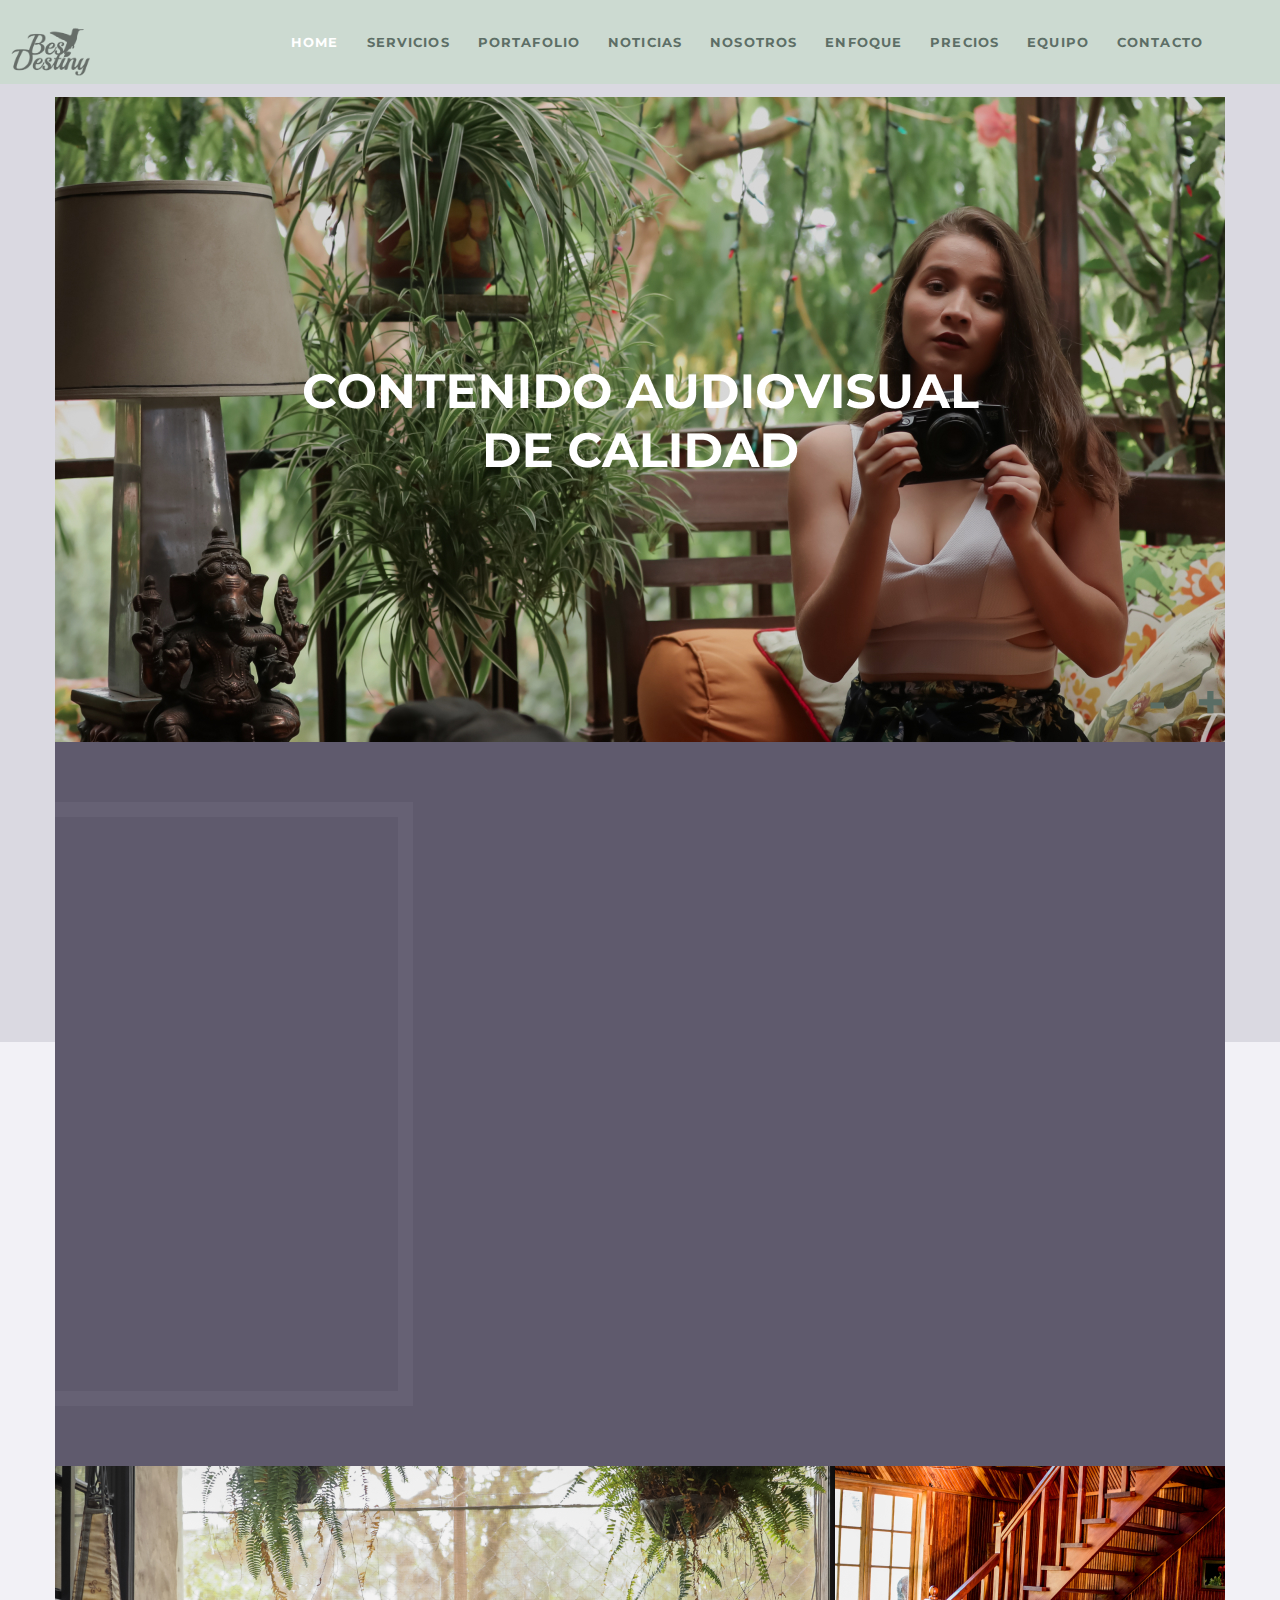
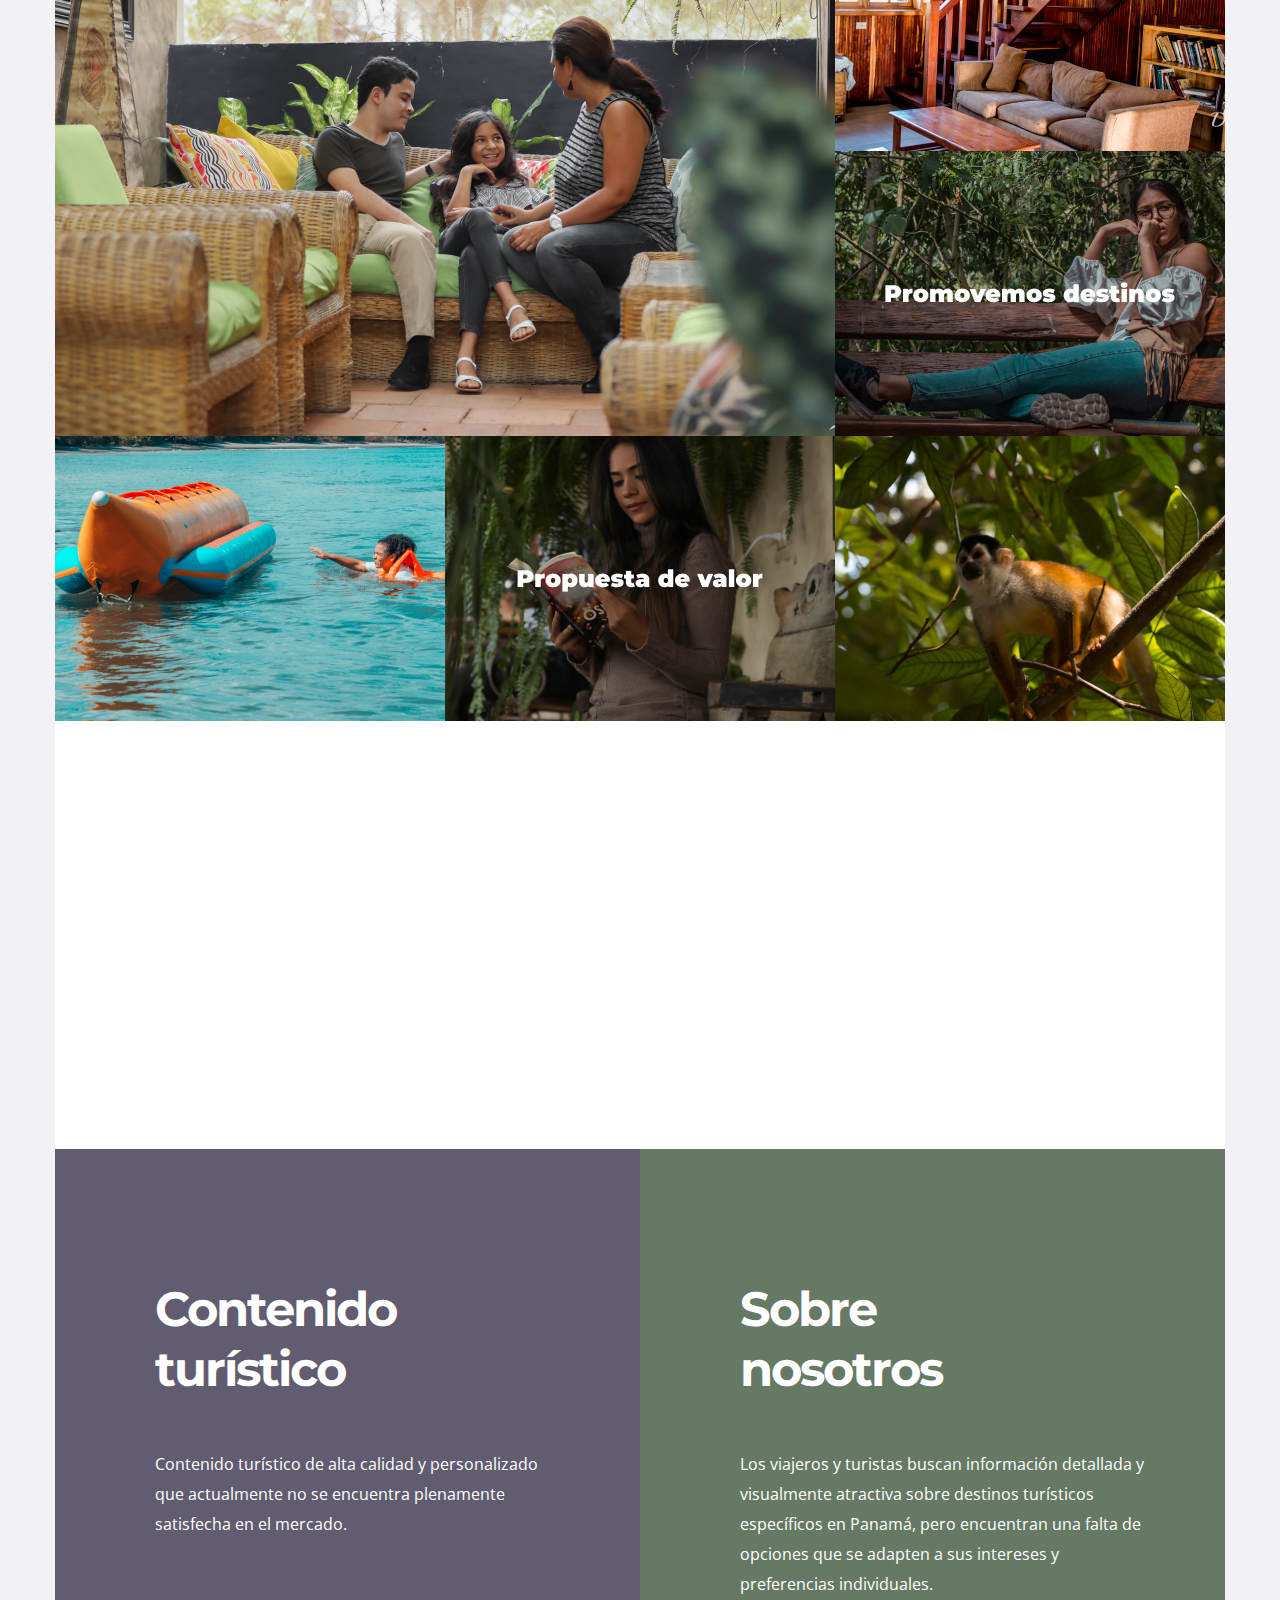
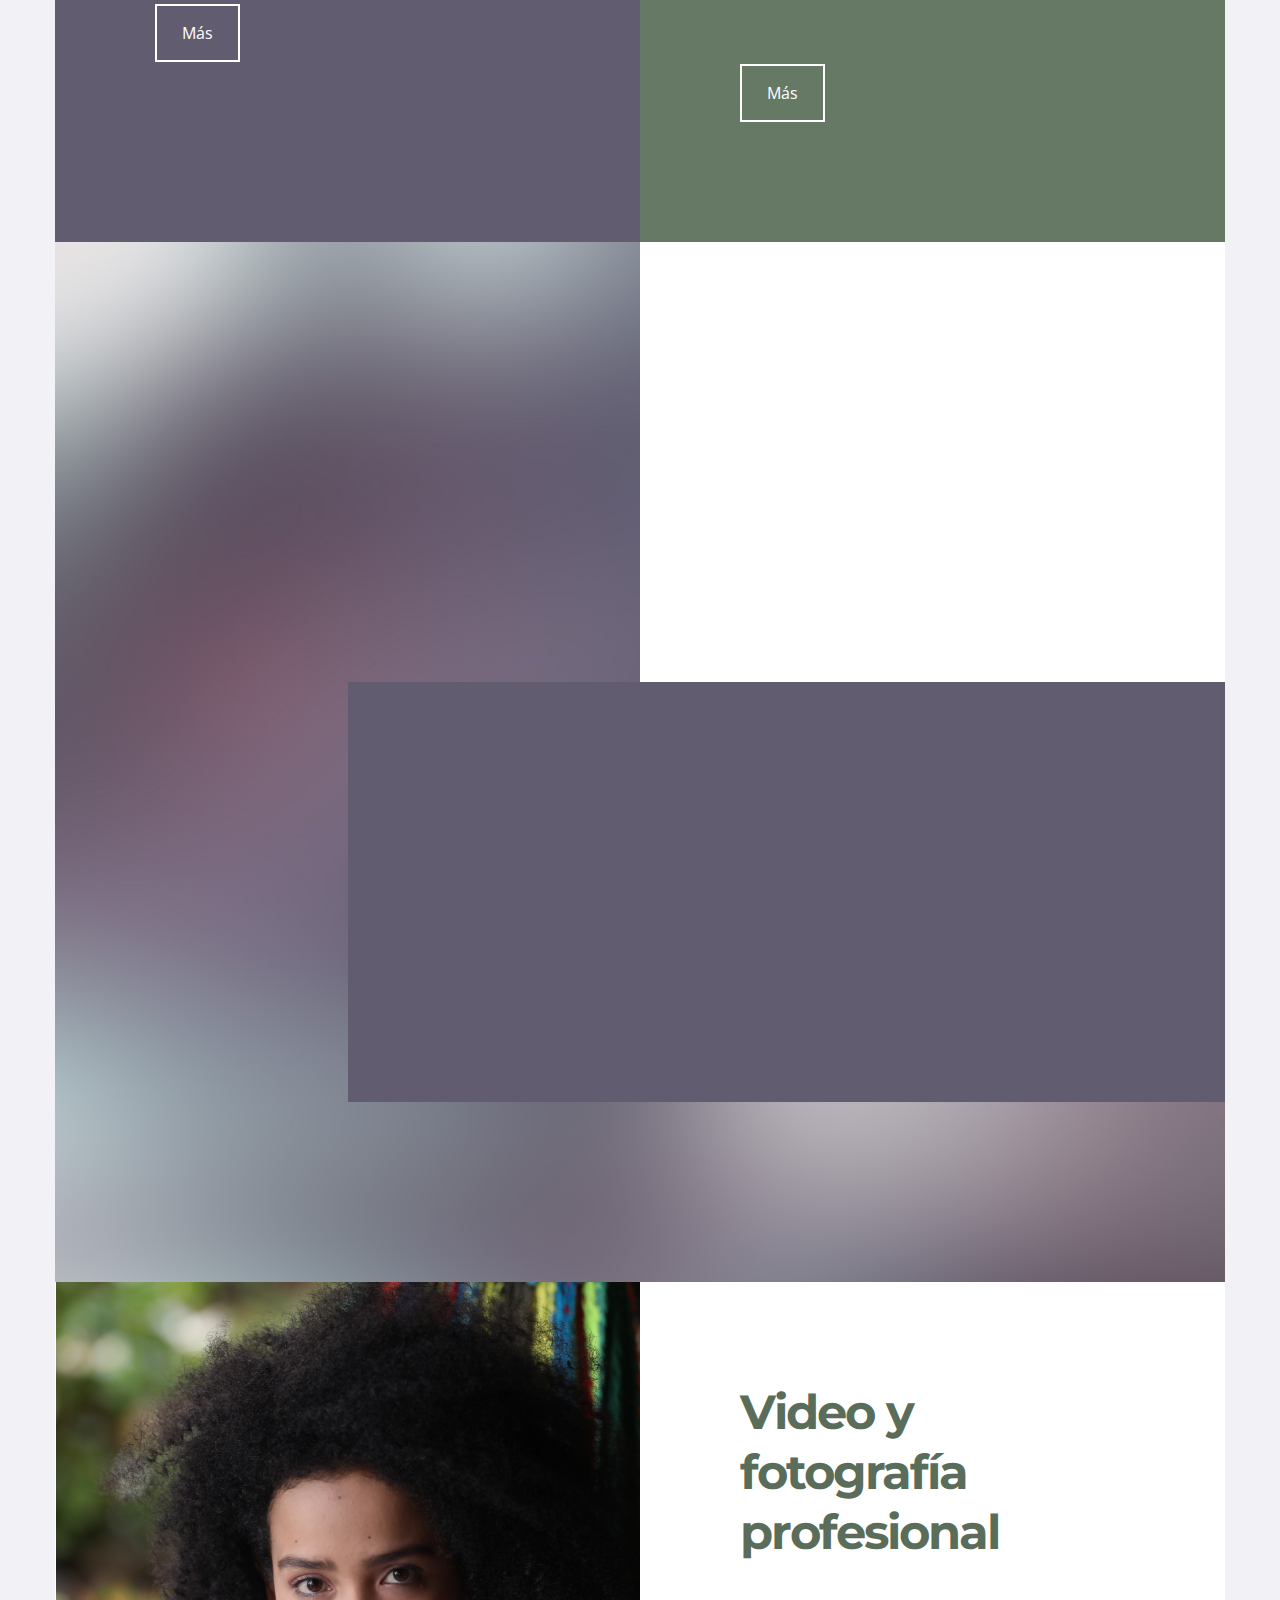
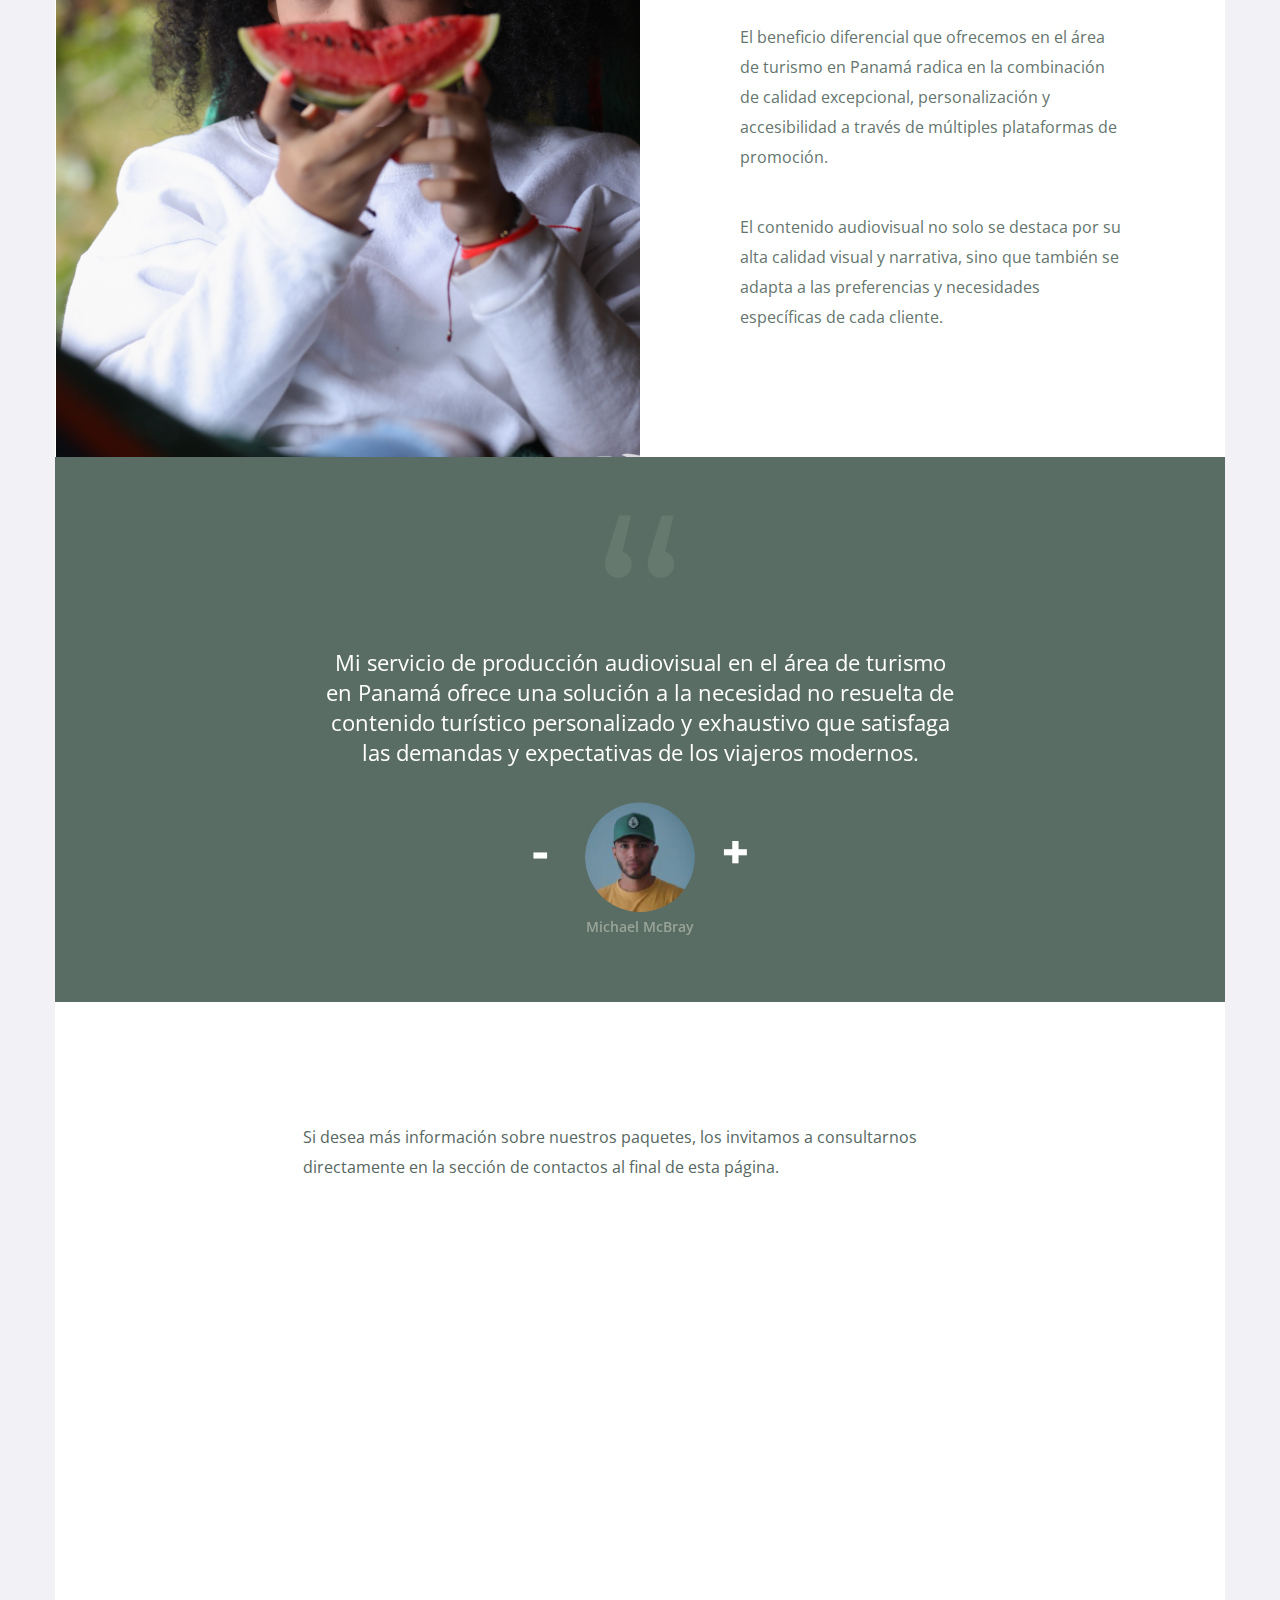
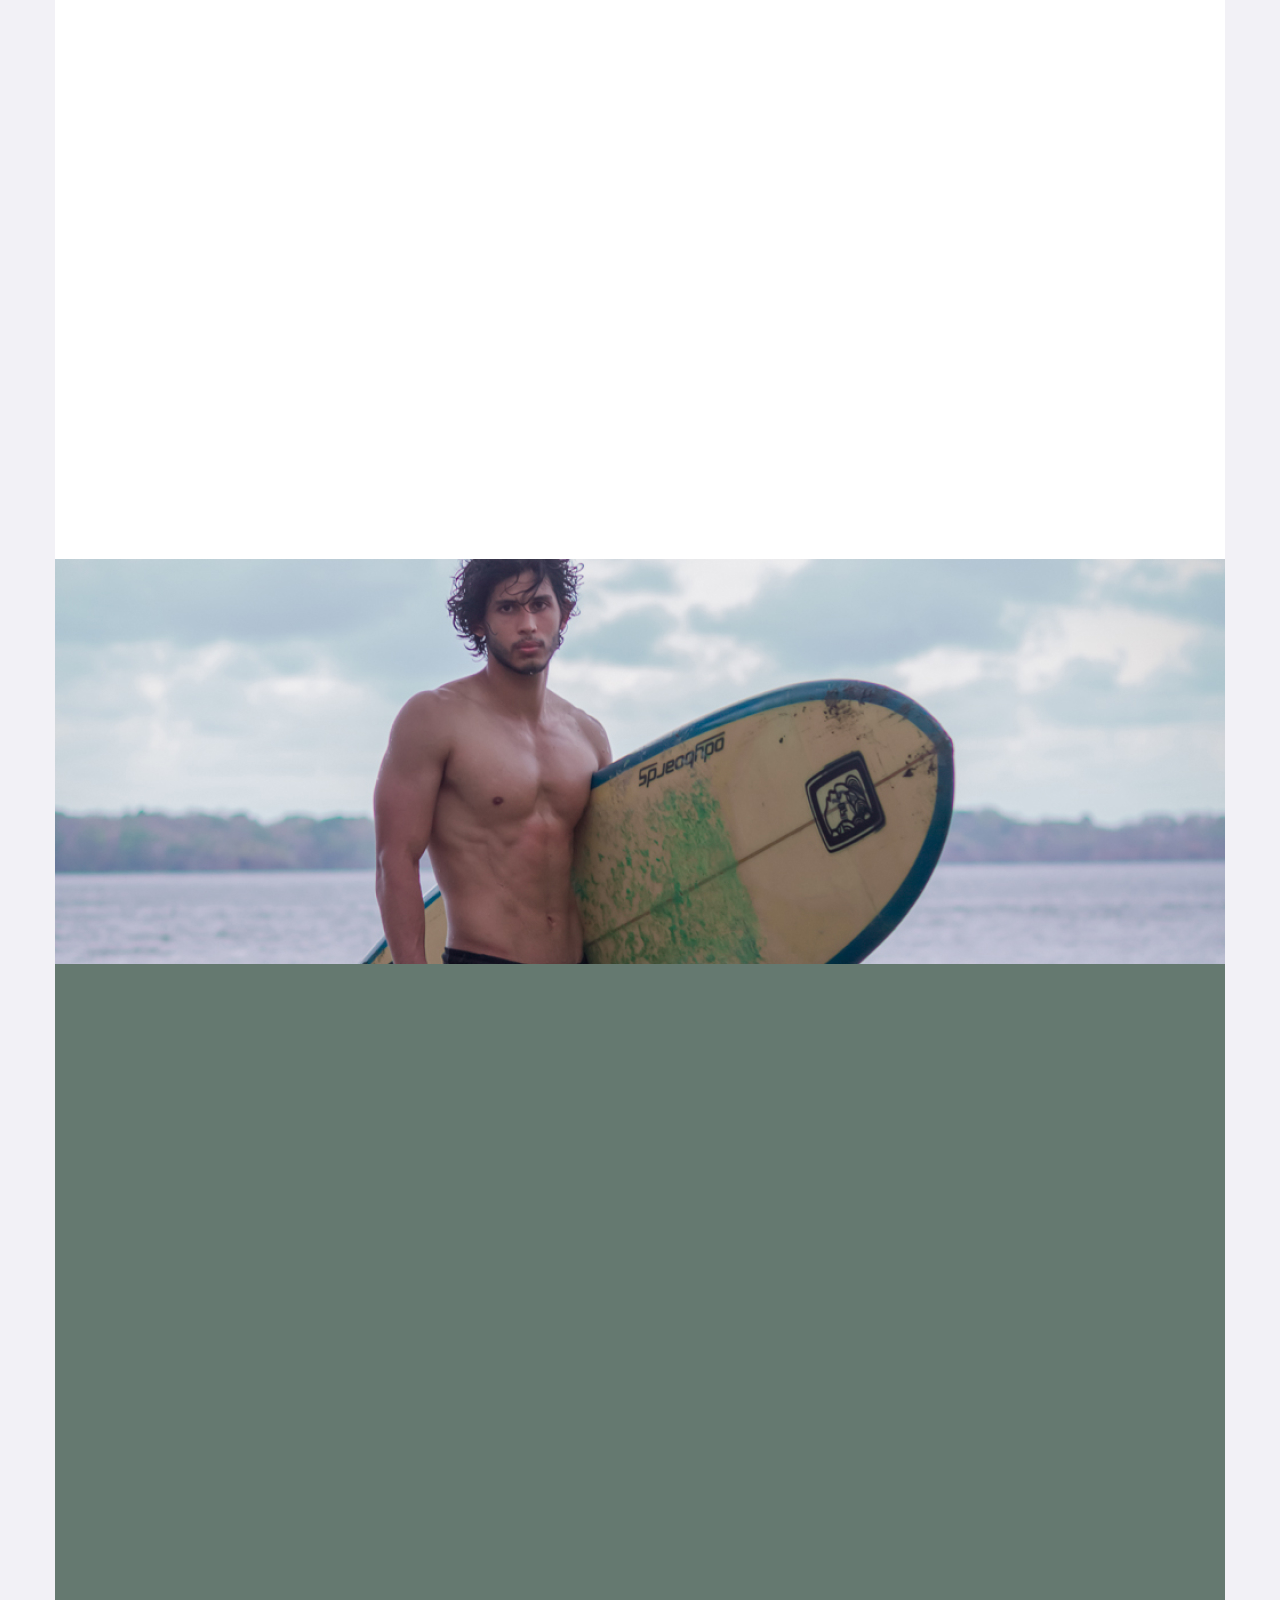
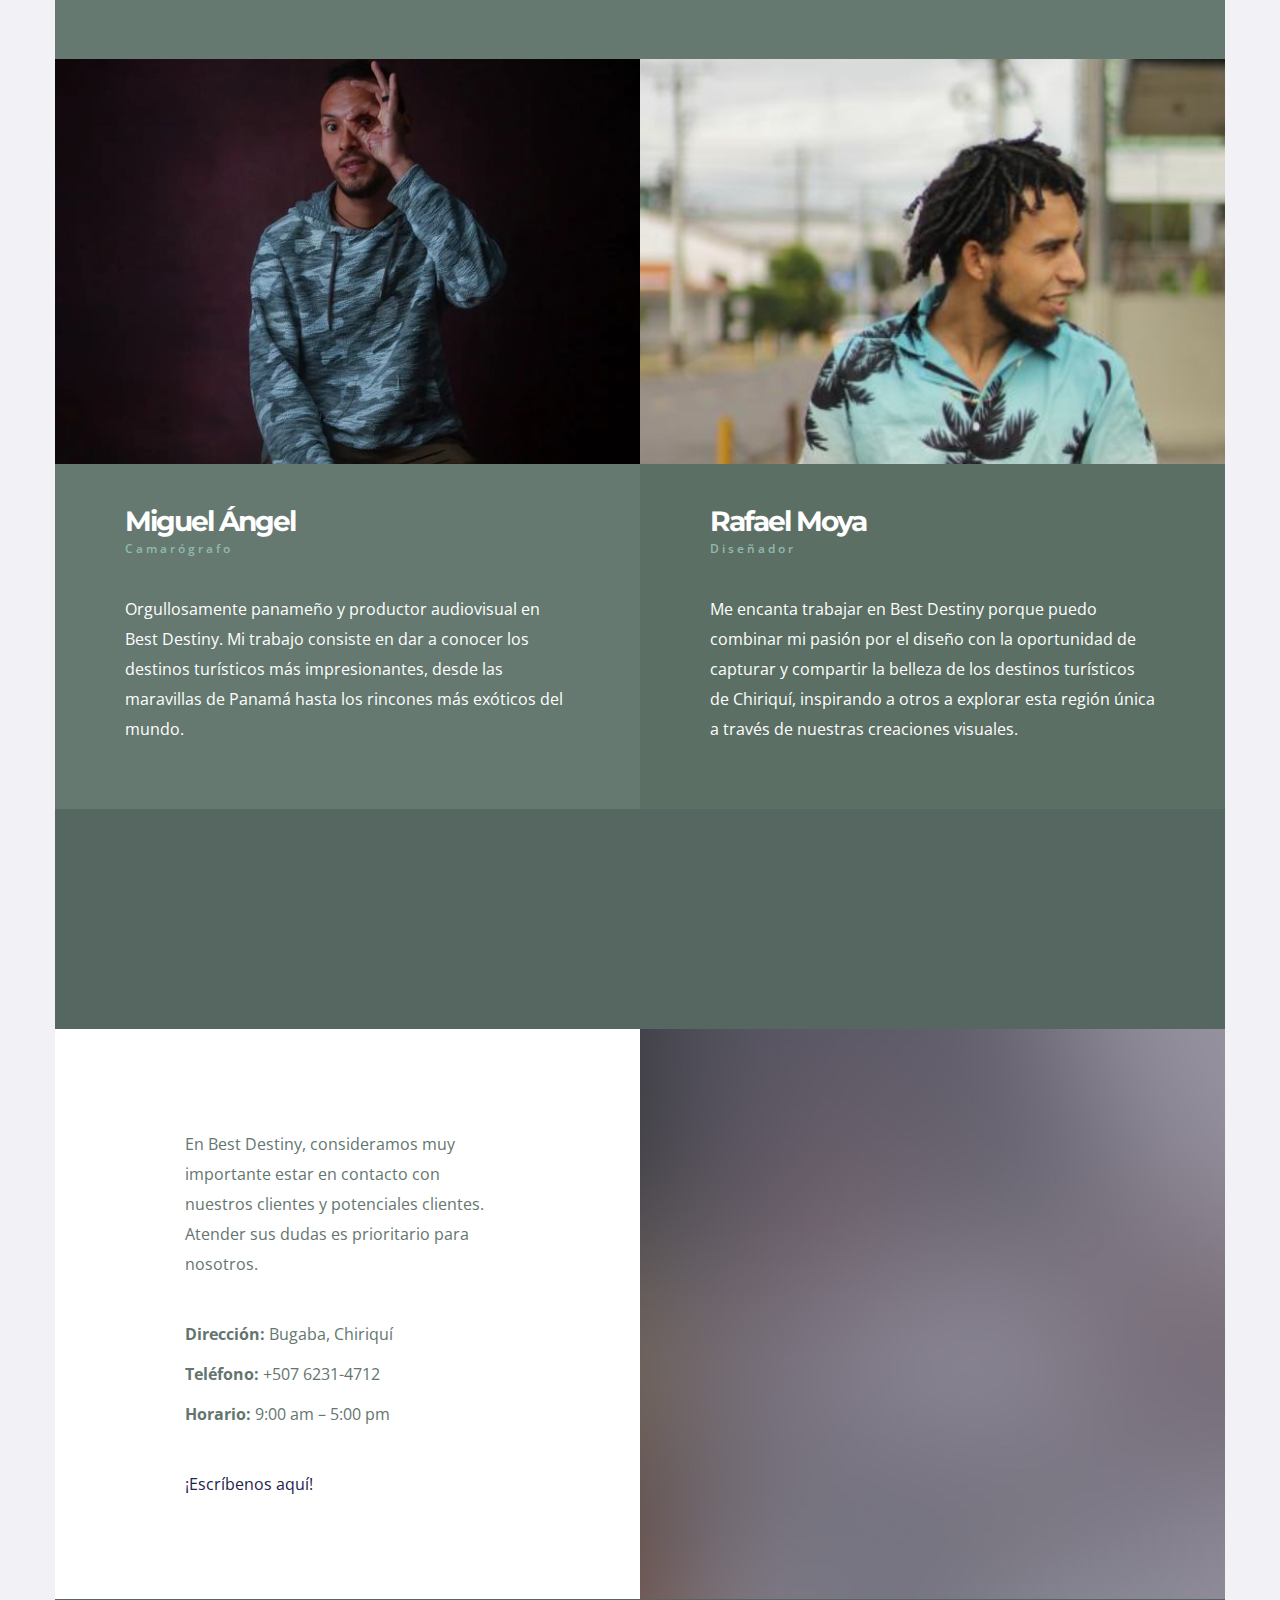
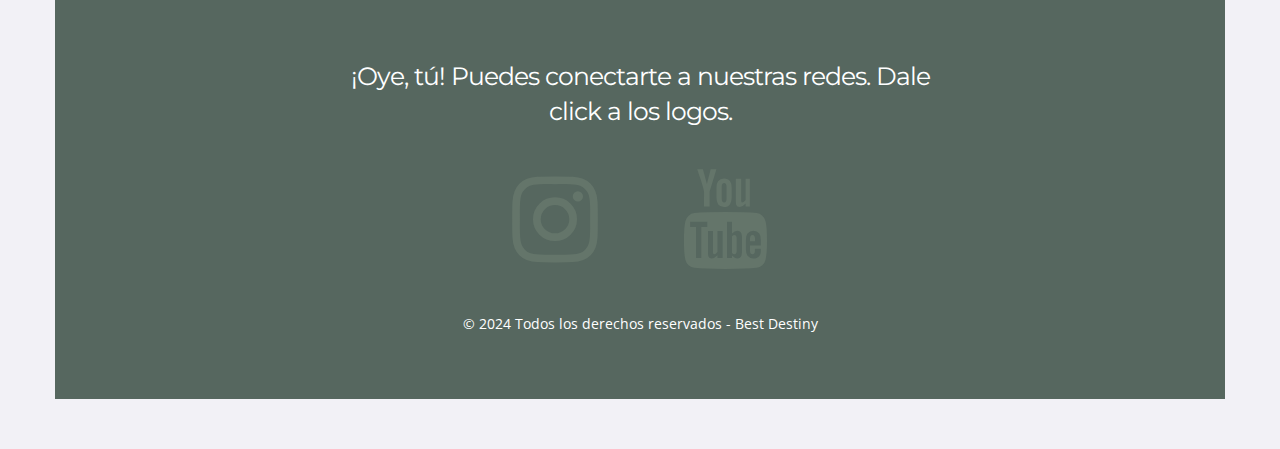
<file: index.html>
<!DOCTYPE HTML>
<html lang="en-US">
    <head>
        <title>Best Destiny - Descubre tu nueva aventura</title>
        <meta http-equiv="Content-Type" content="text/html; charset=UTF-8">
        <meta name="description" content="Template by BestDestiny" />
        <meta name="keywords" content="Turismo, Panamá, video marketing" />
        <meta name="author" content="Best Destiny" />
        <meta name="viewport" content="width=device-width, initial-scale=1, maximum-scale=1">

        <link rel="shortcut icon" href="images/favicon.png" />    
        <link href='http://fonts.googleapis.com/css?family=Montserrat:400,700%7COpen+Sans:300i,400,600' rel='stylesheet' type='text/css'>	

        <link href="css/bootstrap.min.css" rel="stylesheet">
        <link rel="stylesheet" type="text/css" href='css/common.css' />
        <link rel="stylesheet" type="text/css" href='css/font-awesome.min.css' />
        <link rel="stylesheet" type="text/css" href='css/slick.css' />
        <link rel="stylesheet" type="text/css" href='css/prettyPhoto.css' />
        <link rel="stylesheet" type="text/css" href='css/sm-clean.css' /> 
        <link href="style.css" rel="stylesheet">        

        <!--[if lt IE 9]>
                <script src="js/html5.js"></script>            
                <script src="js/respond.min.js"></script>    
        <![endif]-->

    </head>
    <body>

        <!-- Preloader Gif -->
        <div class="doc-loader">                        
            <img src="images/preloader@2x.gif" alt="Loading..." />            
        </div>

        <!-- Menu -->
        <div class="menu-wrapper center-relative">	
            <nav id="header-main-menu">
                <img class="menu-logo" src="images/logo@2x.png" alt="BestDestiny">
                <div class="mob-menu">MENU</div>
                <ul class="main-menu sm sm-clean">
                    <li><a href="#home">Home</a></li>
                    <li><a href="#services">Servicios</a></li>
                    <li><a href="#portfolio">Portafolio</a></li>                    
                    <li><a href="#news">Noticias</a></li>  
                    <li><a href="#support">Nosotros</a></li>
                    <li><a href="#focus">Enfoque</a></li>
                    <li><a href="#pricing">Precios</a></li>
                    <li><a href="#team">Equipo</a></li>
                    <li><a href="#contact">Contacto</a></li>                                       
                </ul>
            </nav>            
        </div>    


        <!-- HOME SECTION -->

        <div id="home" class="section">
            <div class="box-wrapper">                                                                                             
                <div class="container-fluid">  
                    <div class="row no-gutter"> 
                        <div class="col-md-12">      
                            <script>
                                var slider1_speed = "2000";
                                var slider1_auto = "true";
                                var slider1_hover = "false";
                            </script>

                            <div class="image-slider-wrapper relative slider1">
                                <div id="slider1" class="image-slider slider">
                                    <div>
                                        <img src="images/hero_img_01.jpg" alt=""> 
                                    </div>
                                    <div>
                                        <img src="images/hero_img_02.jpg" alt="">    
                                    </div>
                                    <div>
                                        <img src="images/hero_img_03.jpg" alt=""> 
                                    </div>      
                                </div>
                            </div>
                        </div>
                    </div>                    
                </div>
            </div>
        </div>


        <!-- SERVICE SECTION -->

        <div id="services" class="section">
            <div class="box-wrapper">                                                
                <div class="content-980">                                                
                    <div class="container-fluid">  
                        <div class="row no-gutter"> 
                            <div class="col-md-5 animate">                            
                                <h2 class="big-title">Descubre tu nueva aventura</h2> 
                                <p>
                                    Creamos contenido audiovisual personalizado para destinos o negocios turísticos.
                                </p>
                                <br>
                                <p>
                                    Promovemos destinos o negocios turísticos mediante las redes sociales, sitio web y revista.                                    
                                </p>
                            </div>
                            <div class="col-md-5 col-md-offset-2 service-items-holder"> 
                                <div class="row no-gutter animate">                                                                                                
                                    <div class="service-holder">
                                        <div class="service-img"> 
                                            <img src="images/icon_interactive@2x.png" alt="">
                                        </div>
                                        <div class="service-txt">
                                            <h4>¿Qué esperas?</h4>
                                            <p>Impulsa tu negocio turístico con contenido visual de alta calidad. </p>
                                        </div>
                                    </div>
                                </div>
                                <br>                                
                                <br>                                
                                <div class="row no-gutter animate">   
                                    <div class="service-holder">
                                        <div class="service-img"> 
                                            <img src="images/icon_brand@2x.png" alt="">
                                        </div>
                                        <div class="service-txt">
                                            <h4>Atractivo</h4>
                                            <p>Servicio promocional que atrae a una audiencia más amplia y genera interés entre los viajeros.</p>
                                        </div>
                                    </div>      
                                </div>      
                                <br>                                
                                <br>                                
                                <div class="row no-gutter animate">
                                    <div class="service-holder">
                                        <div class="service-img"> 
                                            <img src="images/icon_print@2x.png" alt="">
                                        </div>
                                        <div class="service-txt">
                                            <h4>Marketing visual</h4>
                                            <p>Destacamos tu oferta turística con videos y fotografías de alta calidad que atraen la atención de los clientes potenciales.</p>
                                        </div>
                                    </div>
                                </div>      
                            </div>
                        </div>
                    </div>                                          
                </div>
            </div>
        </div>


        <!-- PORTFOLIO SECTION -->

        <div id="portfolio" class="section">                                
            <div class="box-wrapper">                                                                                                      
                <div class="grid" id="portfolio-grid">
                    <div class="grid-sizer"></div>
                    <div class="grid-item element-item p_2x2">
                        <a data-rel="prettyPhoto[gallery1]" href="images/portfolio_item_01.jpg">
                            <img src="images/portfolio_item_01.jpg" alt="">
                            <div class="portfolio-text-holder">
                                <div class="portfolio-text-wrapper">
                                    <p class="portfolio-type">
                                        <img src="images/icon_view@2x.png" alt="">
                                    </p>                               
                                    <p class="portfolio-text">IMAGEN</p>
                                </div>
                            </div>
                        </a>
                    </div>
                    <div class="grid-item element-item p_1x1">
                        <a data-rel="prettyPhoto[gallery1]" href="images/portfolio_item_02_large.jpg">
                            <img src="images/portfolio_item_02.jpg" alt="">
                            <div class="portfolio-text-holder">
                                <div class="portfolio-text-wrapper">
                                    <p class="portfolio-type">
                                        <img src="images/icon_view@2x.png" alt="">
                                    </p>                               
                                    <p class="portfolio-text">IMAGEN</p>
                                </div>
                            </div>
                        </a>
                    </div>
                    <div class="grid-item element-item p_1x1">
                        <a href="single.html">
                            <img src="images/portfolio_item_03.jpg" alt="">
                            <div class="portfolio-text-holder">
                                <div class="portfolio-text-wrapper">
                                    <p class="portfolio-type">
                                        <img src="images/icon_post@2x.png" alt="">
                                    </p>                               
                                    <p class="portfolio-text">TEXTO</p>
                                </div>
                            </div>
                        </a>
                    </div>
                    <div class="grid-item element-item p_1x1">
                        <a href="https://youtube.com/shorts/XUFZg6OKvSQ?si=Lqgc5pXw17Y7HVP_" target="_blank">
                            <img src="images/portfolio_item_04.jpg" alt="">
                            <div class="portfolio-text-holder">
                                <div class="portfolio-text-wrapper">
                                    <p class="portfolio-type">
                                        <img src="images/icon_external@2x.png" alt="">
                                    </p>                               
                                    <p class="portfolio-text">LINK</p>
                                </div>
                            </div>
                        </a>
                    </div>
                    <div class="grid-item element-item p_1x1">
                        <a href="single.html">
                            <img src="images/portfolio_item_05.jpg" alt="">
                            <div class="portfolio-text-holder">
                                <div class="portfolio-text-wrapper">
                                    <p class="portfolio-type">
                                        <img src="images/icon_post@2x.png" alt="">
                                    </p>     
                                    <p class="portfolio-text">TEXTO</p>
                                </div>
                            </div>
                        </a>
                    </div>
                    <div class="grid-item element-item p_1x1">
                        <a data-rel="prettyPhoto[gallery1]" href="images/portfolio_item_06_large.jpg">
                            <img src="images/portfolio_item_06.jpg" alt="">
                            <div class="portfolio-text-holder">
                                <div class="portfolio-text-wrapper">
                                    <p class="portfolio-type">
                                        <img src="images/icon_view@2x.png" alt="">
                                    </p>   
                                    <p class="portfolio-text">IMAGEN</p>
                                </div>
                            </div>
                        </a>
                    </div>
                    <div class="clear"></div>                          
                </div>
                <div class="content-980">                                                
                    <div class="process-holder">
                        <div class="process animate">
                            <span>1</span>
                            <span>/</span>
                            <span>3</span>
                            <p class="process-txt">Explorar</p>
                        </div>
                        <div class="separator animate"></div>
                        <div class="process animate wait-03s">
                            <span>2</span>
                            <span>/</span>
                            <span>3</span>
                            <p class="process-txt">Grabar</p>
                        </div>
                        <div class="separator animate wait-03s"></div>
                        <div class="process animate wait-06s">
                            <span>3</span>
                            <span>/</span>
                            <span>3</span>
                            <p class="process-txt">Publicitar</p>
                        </div>
                    </div>
                </div>
            </div>                    
        </div>            


        <!-- NEWS SECTION -->

        <div id="news" class="section">                                
            <div class="box-wrapper">                                                                                              
                <div class="container-fluid">  
                    <div class="row no-gutter news-holder"> 
                        <div class="col-sm-6 col-md-6 post post-1">                            
                            <p class="category"></p>
                            <h2 class="entry-title">Contenido turístico</h2>   
                            <p class="excerpt">Contenido turístico de alta calidad y personalizado que actualmente no se encuentra plenamente satisfecha en el mercado.</p>
                            <a class="read-more" href="single.html">Más</a>
                        </div>
                        <div class="col-sm-6 col-md-6 post post-2">                            
                            <p class="category"></p>
                            <h2 class="entry-title">Sobre nosotros</h2>   
                            <p class="excerpt">Los viajeros y turistas buscan información detallada y visualmente atractiva sobre destinos turísticos específicos en Panamá, pero encuentran una falta de opciones que se adapten a sus intereses y preferencias individuales.</p>
                            <a class="read-more" href="single.html">Más</a>
                        </div>
                    </div>
                </div>                                         
            </div>
        </div>


        <!-- SUPPORT SECTION -->

        <div id="support" class="section">                                
            <div class="box-wrapper">                                                                                              
                <div class="container-fluid">  
                    <div class="row no-gutter"> 
                        <div class="col-md-6 col-md-offset-6">
                            <div class="quote">
                                <h2 class="entry-title animate">Descubre tu nuevo destino con Best Destiny.</h2>                               
                            </div>
                        </div>                        
                    </div>
                    <div class="row no-gutter"> 
                        <div class="col-md-9 col-md-offset-3 support-service">                                                                                
                            <div class="row no-gutter">                                          
                                <div class="col-sm-2 text-center animate wait-03s"> 
                                    <img class="support-img" src="images/icon_photo@2x.png" alt="Photo Sessions">
                                    <p class="support-item-text">Fotografía</p>
                                </div>
                                <div class="col-sm-2 col-sm-offset-3 text-center animate wait-03s">                                                                 
                                    <img class="support-img" src="images/icon_support@2x.png" alt="24/7 Support">
                                    <p class="support-item-text">Redes</p>
                                </div>
                                <div class="col-sm-2 col-sm-offset-3 text-center animate wait-03s">
                                    <img class="support-img" src="images/icon_diamond@2x.png" alt="Pixel Precise">
                                    <p class="support-item-text">Elegancia</p>
                                </div>
                            </div>    
                            <div class="row no-gutter"> 
                                <div class="col-md-11 m-top-40 animate wait-03s">
                                    Trabajamos principalmente con empresas del sector turístico en Panamá, como: agencias de viajes, guías turísticos, promotores turísticos, chefs y profesionales.
                                </div>
                            </div>
                        </div>                                                                   
                    </div>
                </div>                                         
            </div>
        </div>

        <!-- FOCUS SECTION -->
        
        <div id="focus" class="section">                                
            <div class="box-wrapper">                                                                                              
                <div class="container-fluid">  
                    <div class="row no-gutter"> 
                        <div class="col-md-6">                            
                            <img src="images/image_icons.jpg" alt="">                                           
                        </div>
                        <div class="col-md-6">
                            <div class="focus-holder">
                                <h2 class="entry-title">Video y fotografía profesional</h2>  
                                <br>
                                <br>
                                <p>El beneficio diferencial que ofrecemos en el área de turismo en Panamá radica en la combinación de calidad excepcional, personalización y accesibilidad a través de múltiples plataformas de promoción.
                                </p>
                                <br>
                                <p>
                                    El contenido audiovisual no solo se destaca por su alta calidad visual y narrativa, sino que también se adapta a las preferencias y necesidades específicas de cada cliente. 
                                </p>
                            </div>
                        </div>                  
                    </div>      
                    <div class="row no-gutter"> 
                        <div class="col-md-12">
                            <script>
                                var text1_speed = "500";
                                var text1_auto = "false";
                                var text1_hover = "true";
                            </script>

                            <div class="testimonial-slider-holder relative">
                                <div class="testimonial-slider-quote">“</div>
                                <div id="text1" class="testimonial-slider slider">
                                    <div>
                                        <div class="testimonial-content">
                                            <p class="author-text">Mi servicio de producción audiovisual en el área de turismo en Panamá ofrece una solución a la necesidad no resuelta de contenido turístico personalizado y exhaustivo que satisfaga las demandas y expectativas de los viajeros modernos.</p>
                                            <img class="author-img" src="images/avatar_img_01@2x.png" alt=""/> 
                                            <p class="author-name">Michael McBray</p>
                                        </div>  
                                    </div>
                                    <div>
                                        <div class="testimonial-content">
                                            <p class="author-text">Mi trabajo consiste en dar a conocer los destinos turísticos más impresionantes, desde las maravillas de Panamá hasta los rincones más exóticos del mundo.</p>
                                            <img class="author-img" src="images/avatar_img_02@2x.png" alt=""/> 
                                            <p class="author-name">Miguel Ángel</p>
                                        </div>   
                                    </div>
                                    <div>
                                        <div class="testimonial-content">
                                            <p class="author-text">Me encanta trabajar en Best Destine porque puedo combinar mi pasión por el diseño con la oportunidad de capturar y compartir la belleza de los destinos turísticos de Chiriquí.</p>
                                            <img class="author-img" src="images/avatar_img_03@2x.png" alt=""/> 
                                            <p class="author-name">Rafael Moya</p>
                                        </div> 
                                    </div>      
                                </div>
                            </div>
                        </div>                        
                    </div>
                </div>                  
            </div>                  
        </div>                  


        <!-- PRICING SECTION -->

        <div id="pricing" class="section">                                
            <div class="box-wrapper">                                                                                              
                <div class="container-fluid">
                    <div class="content-980">
                        <div class="row no-gutter"> 
                            <div class="col-md-8 col-md-offset-2 pricing-intro">
                                Si desea más información sobre nuestros paquetes, los invitamos a consultarnos directamente en la sección de contactos al final de esta página.
                            </div>
                        </div>
                        <br>
                        <br>
                        <div class="row no-gutter"> 
                            <div class="col-md-4">  
                                <div class="pricing-holder price1 animate">
                                    <p class="pricing-title">
                                        PAQUETE
                                        <br>
                                        BÁSICO
                                    </p>
                                    <div class="pricing-content">
                                        <p>Creación de 4 fotos por mes</p>
                                        <br>
                                        <p>Edición de 1 videos por mes</p>
                                        <br>
                                        <p>Diseño de 2 artes visuales por mes</p>
                                        <br>
                                        <p>Publicación en redes sociales</p>
                                        <p>(Facebook, Instagram) 4 veces por mes</p>
                                        <br>
                                        <p>Publicación en sitio web</p>
                                        <!--<p>Auctor neque in euismod</p>
                                        <p>Sem erat nec nibh nulla</p>-->
                                    </div>
                                    <p class="pricing-price"><span>$</span>350</p>
                                    <a class="pricing-buy" href="single.html">COMPRAR</a>
                                </div>
                            </div>
                            <div class="col-md-4">  
                                <div class="pricing-holder price2 animate wait-03s">
                                    <p class="pricing-title">
                                        PAQUETE
                                        <br>
                                        ESTÁNDAR
                                    </p>
                                    <div class="pricing-content">
                                        <p>Creación de 8 fotos por mes</p>
                                        <br>
                                        <p>Edición de 2 videos por mes</p>
                                        <br>
                                        <p>Diseño de 4 artes visuales por mes</p>
                                        <br>
                                        <p>Publicación en redes sociales</p>
                                        <p>(Facebook, Instagram, Tiktok) 8 veces por mes</p>
                                        <br>
                                        <p>Publicación en sitio web y revista digital</p>
                                        <!--<p>Auctor neque in euismod</p>
                                        <p>Sem erat nec nibh nulla</p>-->                                  
                                    </div>
                                    <p class="pricing-price"><span>$</span>600</p>
                                    <a class="pricing-buy" href="single.html">COMRPAR</a>
                                </div>
                            </div>
                            <div class="col-md-4">  
                                <div class="pricing-holder price3 animate wait-06s">
                                    <p class="pricing-title">
                                        PAQUETE
                                        <br>
                                        EMPRESARIAL
                                    </p>
                                    <div class="pricing-content">
                                        <p>Creación de 12 fotos por mes</p>
                                        <br>
                                        <p>Edición de 3 videos por mes</p>
                                        <br>
                                        <p>Diseño de 6 artes visuales por mes</p>
                                        <br>
                                        <p>Publicación en redes sociales</p>
                                        <br>
                                        <p>(Fb, Ig, TikTok, YT) 12 veces por mes</p>
                                        <br>
                                        <p>Publicación en sitio web, revista digital y revista impresa</p>
                                        <!--<p>Auctor neque in euismod</p>
                                        <p>Sem erat nec nibh nulla</p>--> 
                                    </div>
                                    <p class="pricing-price"><span>$</span>900</p>
                                    <a class="pricing-buy" href="single.html">COMPRAR</a>
                                </div>
                            </div>
                        </div>
                    </div>
                </div>
            </div>
        </div>


        <!-- TEAM SECTION -->

        <div id="team" class="section">                                
            <div class="box-wrapper">                                                                                              
                <div class="container-fluid">                      
                    <div class="row no-gutter"> 
                        <div class="col-md-12">
                            <img src="images/about_img_01.jpg" alt="Peter Johansen"/>
                        </div>
                        <div class="col-md-6 m-top-40">
                            <div class="progress_bar animate">                         
                                <div class="progress_bar_field_holder" style="width:81%;">  
                                    <div class="progress_bar_title">Pasión</div>    
                                    <div class="progress_bar_percent_text">81%</div>                       
                                    <div class="progress_bar_field_perecent"></div>    
                                </div>              
                            </div>
                            <div class="progress_bar animate wait-03s">                         
                                <div class="progress_bar_field_holder" style="width:93%;">  
                                    <div class="progress_bar_title">Equipo</div>    
                                    <div class="progress_bar_percent_text">93%</div>                       
                                    <div class="progress_bar_field_perecent"></div>    
                                </div>              
                            </div>
                            <div class="progress_bar animate wait-06s">                         
                                <div class="progress_bar_field_holder" style="width:72%;">  
                                    <div class="progress_bar_title">Paciencia</div>    
                                    <div class="progress_bar_percent_text">72%</div>                       
                                    <div class="progress_bar_field_perecent"></div>    
                                </div>              
                            </div>
                            <div class="progress_bar animate wait-09s">                         
                                <div class="progress_bar_field_holder" style="width:99%;">  
                                    <div class="progress_bar_title">Respeto</div>    
                                    <div class="progress_bar_percent_text">99%</div>                       
                                    <div class="progress_bar_field_perecent"></div>    
                                </div>              
                            </div>
                        </div>                         
                        <div class="col-md-6 team-member featured animate">
                            <div class="member-wrapper">
                                <h4 class="member-name">Michael McBray</h4>
                                <p class="member-position">CEO</p>                            
                                <div class="member-content">
                                    <p>
                                        Soy el fundador de un innovador proyecto de turismo en Panamá. Best Destiny, Mi pasión por descubrir y compartir los lugares hermosos de nuestro país me ha llevado a centrarme en la creación de contenido y la promoción de destinos turísticos, mostrando al mundo la increíble riqueza cultural y natural que Panamá tiene para ofrecer, mi objetivo es inspirar a viajeros de todo el mundo a descubrir y disfrutar de las maravillas de nuestro país.
                                    </p>
                                    <br>
                                    <p>
                                        Además, colaboramos con negocios locales para desarrollar estrategias de promoción efectivas que impulsen el turismo sostenible y beneficien a las comunidades locales. A través de nuestras redes sociales, sitio web, revista, buscamos no solo atraer visitantes, sino también educar sobre la importancia de preservar nuestros recursos naturales y culturales.
Únete a esta aventura y descubre Panamá con BestDestiny.
                                    </p>
                                </div>                      
                            </div>
                        </div>                         
                        <div class="col-sm-6 col-md-6 team-member">                            
                            <img src="images/about_img_02.jpg" alt="John Willson" />
                            <div class="member-wrapper">
                                <h4 class="member-name">Miguel Ángel</h4>
                                <p class="member-position">Camarógrafo</p>                            
                                <div class="member-content">
                                    <p>
                                        Orgullosamente panameño y productor audiovisual en Best Destiny. Mi trabajo consiste en dar a conocer los destinos turísticos más impresionantes, desde las maravillas de Panamá hasta los rincones más exóticos del mundo.
                                    </p>
                                </div>        
                            </div>
                        </div>
                        <div class="col-sm-6 col-md-6 team-member member-3">                            
                            <img src="images/about_img_03.jpg" alt="Molly Chen" />
                            <div class="member-wrapper">
                                <h4 class="member-name">Rafael Moya</h4>
                                <p class="member-position">Diseñador</p>                            
                                <div class="member-content">
                                    <p>
                                        Me encanta trabajar en Best Destiny porque puedo combinar mi pasión por el diseño con la oportunidad de capturar y compartir la belleza de los destinos turísticos de Chiriquí, inspirando a otros a explorar esta región única a través de nuestras creaciones visuales.
                                    </p>
                                </div>        
                            </div>
                        </div>
                    </div>                                         
                </div>
            </div>
        </div>


        <!-- CONTACT SECTION -->

        <div id="contact" class="section">                                
            <div class="box-wrapper">                                                                                              
                <div class="container-fluid"> 
                    <div class="row no-gutter">                        
                        <div class="col-md-12">
                            <ul class="counter-widget">
                                <li class="animate">
                                    <p class="count">739</p>
                                    <span>TAZAS DE CAFÉ</span>
                                </li>
                                <li class="animate wait-03s">
                                    <p class="count">540</p>
                                    <span>TB USADOS</span>
                                </li>
                                <li class="animate wait-06s">
                                    <p class="count">6217</p>
                                    <span>LLAMADAS HECHAS</span>
                                </li>
                                <li class="animate wait-09s">
                                    <p class="count">1183</p>
                                    <span>HRS DE EXPERIENCIA</span>
                                </li>
                            </ul>
                        </div>
                    </div>

                    <div class="row no-gutter"> 
                        <div class="col-sm-6 col-md-6 contact-info">
                            <p>
                                En Best Destiny, consideramos muy importante estar en contacto con nuestros clientes y potenciales clientes. Atender sus dudas es prioritario para nosotros.
                            </p>
                            <br>
                            <p><b>Dirección:</b> Bugaba, Chiriquí</p>
                            <p><b>Teléfono:</b> +507 6231-4712</p>
                            <p><b>Horario:</b> 9:00 am – 5:00 pm</p>
                            <br>
                            <div class="pe-none">
                                <a onclick="window.location.href='mailto:bestdestinywrld@gmail.com';" class="pe-none">¡Escríbenos aquí!</a>
                            </div>
                        </div>                      
                        <div class="col-sm-6 col-md-6 contact-form-holder">
                            <div class="contact-form">
                                
                            </div>
                        </div>
                    </div>
                </div>                                         
            </div>                  
        </div>

        <div class="box-wrapper">                                                                                              
            <div class="container-fluid">  
                
            </div>
        </div>

        <!-- Footer -->

        <footer>
            <div class="footer box-wrapper">	
                <div class="container-fluid">  
                    <div class="row no-gutter"> 
                        <div class="col-md-12 text-center">
                            <div class="footer-text">¡Oye, tú! Puedes conectarte a nuestras redes. Dale click a los logos.</div>
                            <div class="social-footer">                
                                <a href="https://www.instagram.com/bestdestiny_/"><span class="fa fa-instagram"></span></a>
                                <a href="https://www.youtube.com/@BestDestiny-vk3qb"><span class="fa fa-youtube"></span></a>
                                <!--<a href="https://www.tiktok.com/@bestdestiny"><span class="bi bi-tiktok"></span></a>
                                <a href="#"><span class="fa fa-facebook"></span></a>
                                <a href="#"><span class="fa fa-rss"></span></a>-->            
                            </div>                            
                            <div class="copyright">© 2024 Todos los derechos reservados - Best Destiny</div>
                        </div>                        
                    </div>
                </div>
            </div>
        </footer>

	<script type='text/javascript' src="js/jquery.min.js"></script>  
        <script type='text/javascript' src="js/bootstrap.min.js"></script>
        <script type='text/javascript' src='js/jquery.smartmenus.min.js'></script>
        <script type='text/javascript' src='js/jquery.sticky.js'></script>
        <script type='text/javascript' src='js/jquery.onePageMenu.js'></script>        
        <script type='text/javascript' src='js/isotope.pkgd.js'></script>        
        <script type='text/javascript' src='js/slick.min.js'></script>       
        <script type='text/javascript' src='js/imagesloaded.pkgd.js'></script>
        <script type='text/javascript' src='js/jquery.prettyPhoto.js'></script>
        <script type='text/javascript' src='js/main.js'></script>
    </body>
</html>
</file>
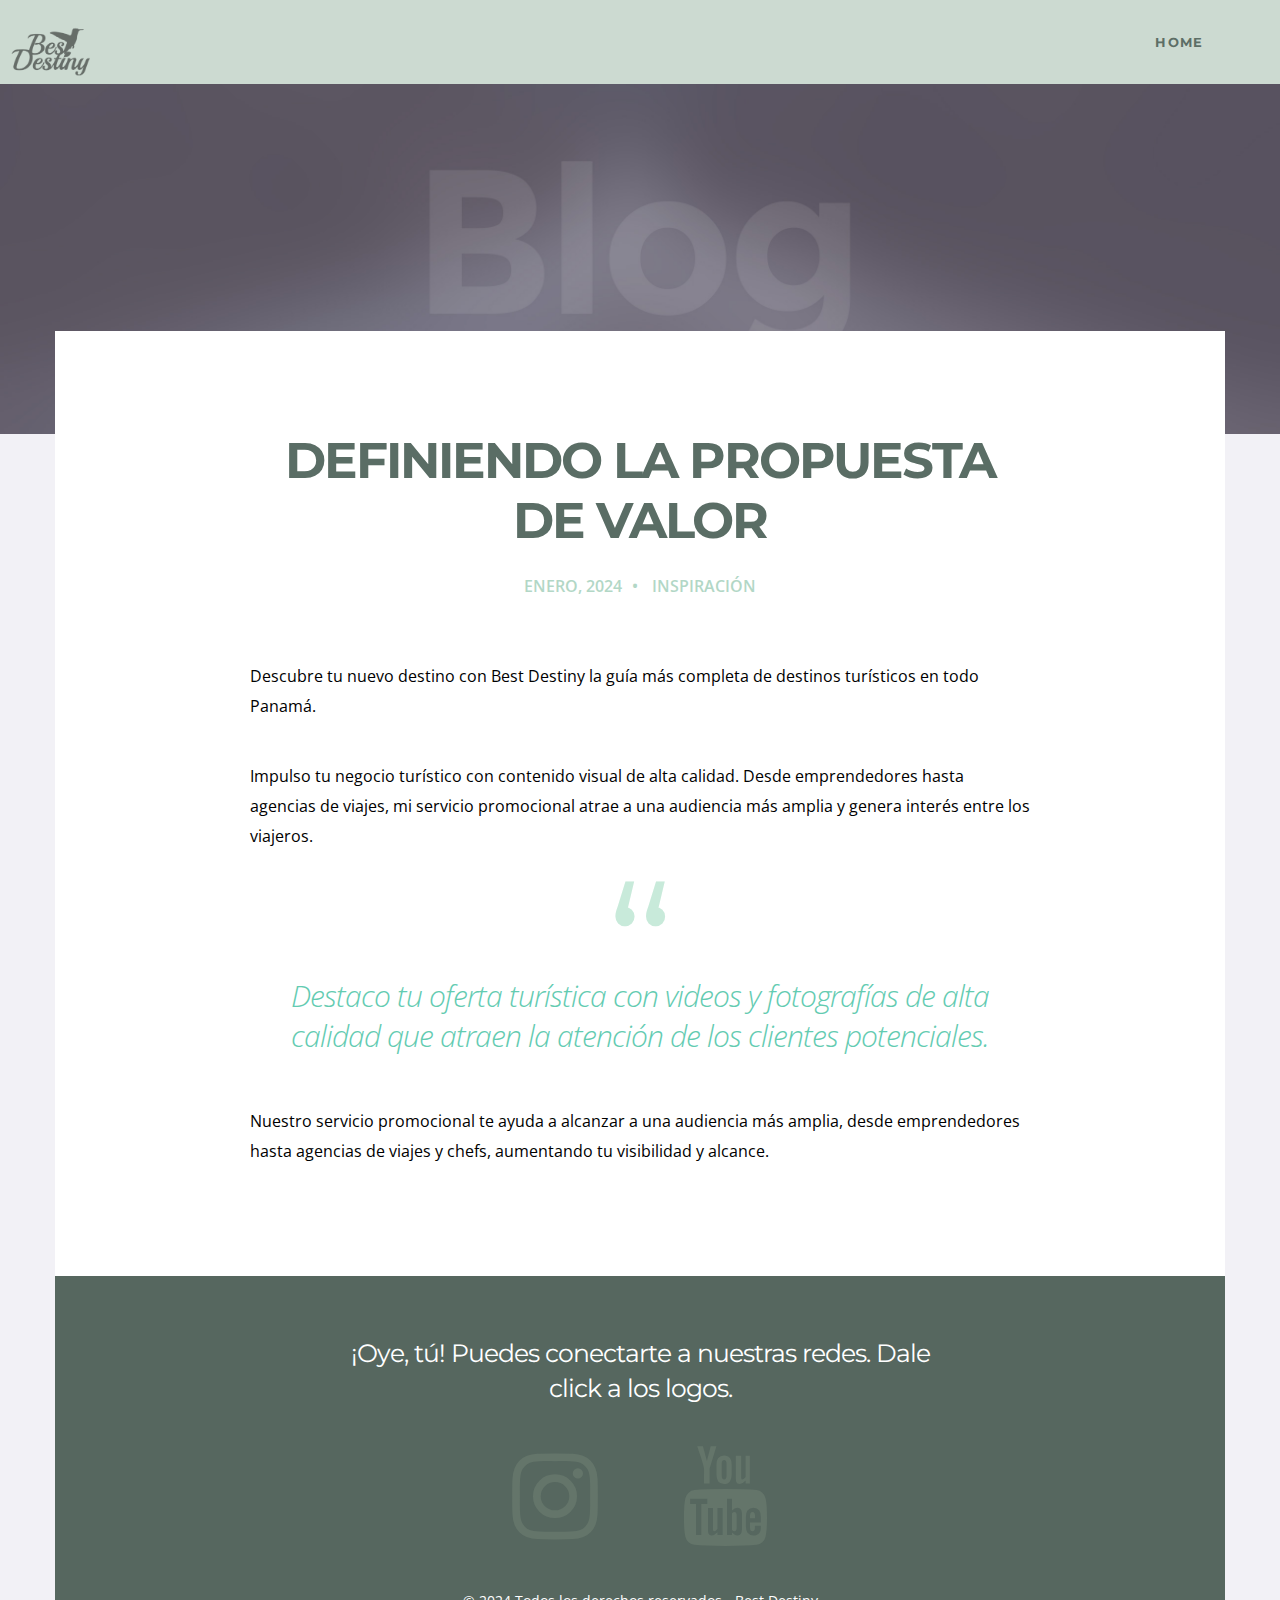
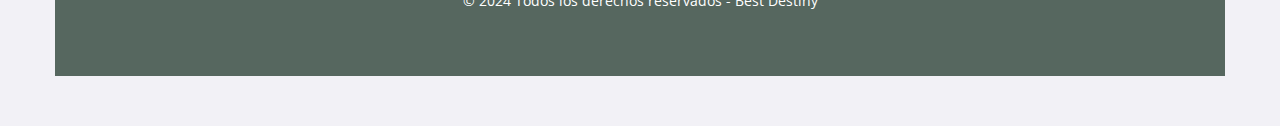
<file: single.html>
<!DOCTYPE HTML>
<html lang="en-US">
    <head>
        <title>Best Destiny - Blog</title>
        <meta http-equiv="Content-Type" content="text/html; charset=UTF-8">
        <meta name="description" content="Template by BestDestiny" />
        <meta name="keywords" content="Turismo, Panamá, video marketing" />
        <meta name="author" content="Best Destiny" />
        <meta name="viewport" content="width=device-width, initial-scale=1, maximum-scale=1">

        <link rel="shortcut icon" href="images/favicon.png" />    
        <link href='http://fonts.googleapis.com/css?family=Montserrat:400,700%7COpen+Sans:300i,400,600' rel='stylesheet' type='text/css'>

        <link href="css/bootstrap.min.css" rel="stylesheet">
        <link rel="stylesheet" type="text/css" href='css/common.css' />
        <link rel="stylesheet" type="text/css" href='css/font-awesome.min.css' />
        <link rel="stylesheet" type="text/css" href='css/slick.css' />
        <link rel="stylesheet" type="text/css" href='css/prettyPhoto.css' />
        <link rel="stylesheet" type="text/css" href='css/sm-clean.css' /> 
        <link href="style.css" rel="stylesheet">        

        <!--[if lt IE 9]>
                <script src="js/html5.js"></script>                
                <script src="js/respond.min.js"></script>    
        <![endif]-->

    </head>
    <body class="single-post">

        <!-- Preloader Gif -->
        <div class="doc-loader">                        
            <img src="images/preloader@2x.gif" alt="Loading..." />            
        </div>

        <!-- Menu -->
        <div class="menu-wrapper center-relative">	
            <nav id="header-main-menu">
                <img class="menu-logo" src="images/logo@2x.png" alt="BestDestiny">
                <div class="mob-menu">MENU</div>
                <ul class="main-menu sm sm-clean">
                    <li><a href="javascript:history.back()">Home</a></li>
                    <!--<li><a href="/index.html">Servicios</a></li>
                    <li><a href="/index.html">Portafolio</a></li>                    
                    <li><a href="/index.html">Noticias</a></li>  
                    <li><a href="/index.html">Nosotros</a></li>
                    <li><a href="/index.html">Enfoque</a></li>
                    <li><a href="/index.html">Precios</a></li>
                    <li><a href="/index.html">Equipo</a></li>
                    <li><a href="/index.html">Contacto</a></li>-->                                       
                </ul>
            </nav>            
        </div>    


        <!-- SINGLE SECTION -->

        <div class="single-wrapper">
            <img class="single-header-img" src="images/blog_main_img.jpg" alt="" >
            <div class="box-wrapper">                                                                                             
                <div class="single-holder">
                    <div class="container-fluid">  
                        <div class="row no-gutter"> 
                            <div class="col-md-12">      
                                <h1 class="entry-title">
                                    DEFINIENDO LA PROPUESTA DE VALOR
                                </h1>
                                <div class="post-info">
                                    <div class="post-date">ENERO, 2024</div>
                                    <div class="cat-links">
                                        <ul>
                                            <li>INSPIRACIÓN</li>   
                                        </ul>
                                    </div>                                                                       
                                </div>
                                <div class="entry-content">                                   
                                    <p>
                                        Descubre tu nuevo destino con Best Destiny la guía más completa de destinos turísticos en todo Panamá.
                                    </p>
                                    <br>
                                    <p>
                                        Impulso tu negocio turístico con contenido visual de alta calidad. Desde emprendedores hasta agencias de viajes, mi servicio promocional atrae a una audiencia más amplia y genera interés entre los viajeros.
                                    </p>
                                    <blockquote>
                                        <p>                                        
                                            Destaco tu oferta turística con videos y fotografías de alta calidad que atraen la atención de los clientes potenciales.
                                        </p>
                                    </blockquote>
                                    <p>
                                        Nuestro servicio promocional te ayuda a alcanzar a una audiencia más amplia, desde emprendedores hasta agencias de viajes y chefs, aumentando tu visibilidad y alcance.
                                    </p>                                
                                </div>
                            </div>
                        </div>                    
                    </div>
                </div>
            </div>
        </div>

        <!-- Footer -->

        <footer>
            <div class="footer box-wrapper">	
                <div class="container-fluid">  
                    <div class="row no-gutter"> 
                        <div class="col-md-12 text-center">
                            <div class="footer-text">¡Oye, tú! Puedes conectarte a nuestras redes. Dale click a los logos.</div>
                            <div class="social-footer">                
                                <a href="https://www.instagram.com/bestdestiny_/"><span class="fa fa-instagram"></span></a>
                                <a href="https://www.youtube.com/@BestDestiny-vk3qb"><span class="fa fa-youtube"></span></a>
                                <!--<a href="https://www.tiktok.com/@bestdestiny"><span class="bi bi-tiktok"></span></a>
                                <a href="#"><span class="fa fa-facebook"></span></a>
                                <a href="#"><span class="fa fa-rss"></span></a>-->            
                            </div>                            
                            <div class="copyright">© 2024 Todos los derechos reservados - Best Destiny</div>
                        </div>                        
                    </div>
                </div>
            </div>
        </footer>

        <script type='text/javascript' src="js/jquery.min.js"></script>  
        <script type='text/javascript' src="js/bootstrap.min.js"></script>
        <script type='text/javascript' src='js/jquery.smartmenus.min.js'></script>
        <script type='text/javascript' src='js/jquery.sticky.js'></script>
        <script type='text/javascript' src='js/jquery.onePageMenu.js'></script>        
        <script type='text/javascript' src='js/isotope.pkgd.js'></script>        
        <script type='text/javascript' src='js/slick.min.js'></script>       
        <script type='text/javascript' src='js/imagesloaded.pkgd.js'></script>
        <script type='text/javascript' src='js/jquery.prettyPhoto.js'></script>
        <script type='text/javascript' src='js/main.js'></script>
    </body>
</html>
</file>
<file: css/common.css>
.block {
    display: block;
}

.hidden {
    display: none;
}

.clear {
    clear: both;
}

.left {
    float: left;
}

.right {
    float: right;
}

.center-relative {
    margin-left: auto;
    margin-right: auto;
}

.sm,
.sm ul,
.sm li {
    display:block;
    list-style:none;
    margin:0;
    padding:0;
    line-height:normal;
    direction:ltr;
    -webkit-tap-highlight-color:rgba(0,0,0,0);
}

.sm-rtl,
.sm-rtl ul,
.sm-rtl li {
    direction:rtl;
    text-align:right;
}

.sm > li > h1,
.sm > li > h2,
.sm > li > h3,
.sm > li > h4,
.sm > li > h5,
.sm > li > h6 {
    margin:0;
    padding:0;
}

.sm ul {
    display:none;
}

.sm li,
.sm a {
    position:relative;
}

.sm a { 
    display:block;
}

.sm a.disabled {
    cursor:not-allowed;
}

.sm:after {
    content:"\00a0";
    display:block;
    height:0;
    font:0px/0 serif;
    clear:both;
    visibility:hidden;
    overflow:hidden;
}

.sm,
.sm *,
.sm *:before,
.sm *:after {
    -moz-box-sizing:border-box;
    -webkit-box-sizing:border-box;
    box-sizing:border-box;
}
</file>
<file: css/prettyPhoto.css>
/* ------------------------------------------------------------------------
        This you can edit.
------------------------------------------------------------------------- */

/* ----------------------------------
        Default Theme
----------------------------------- */

div.pp_default .pp_top,
div.pp_default .pp_top .pp_middle,
div.pp_default .pp_top .pp_left,
div.pp_default .pp_top .pp_right,
div.pp_default .pp_bottom,
div.pp_default .pp_bottom .pp_left,
div.pp_default .pp_bottom .pp_middle,
div.pp_default .pp_bottom .pp_right { height: 13px; }

div.pp_default .pp_content .ppt { color: #f8f8f8; }
div.pp_default .pp_content_container .pp_left { padding-left: 13px; }
div.pp_default .pp_content_container .pp_right { padding-right: 13px; }
/*div.pp_default .pp_content { background-color: #fff; }*/
div.pp_default .pp_next:hover { background: url(../images/prettyPhoto/default/sprite_next.png) center right  no-repeat; cursor: pointer; } /* Next button */
div.pp_default .pp_previous:hover { background: url(../images/prettyPhoto/default/sprite_prev.png) center left no-repeat; cursor: pointer; } /* Previous button */
div.pp_default .pp_expand { background: url(../images/prettyPhoto/default/sprite.png) 0 -29px no-repeat; cursor: pointer; width: 28px; height: 28px; } /* Expand button */
div.pp_default .pp_expand:hover { background: url(../images/prettyPhoto/default/sprite.png) 0 -56px no-repeat; cursor: pointer; } /* Expand button hover */
div.pp_default .pp_contract { background: url(../images/prettyPhoto/default/sprite.png) 0 -84px no-repeat; cursor: pointer; width: 28px; height: 28px; } /* Contract button */
div.pp_default .pp_contract:hover { background: url(../images/prettyPhoto/default/sprite.png) 0 -113px no-repeat; cursor: pointer; } /* Contract button hover */
div.pp_default .pp_close { width: 30px; height: 30px; background: url(../images/prettyPhoto/default/sprite.png) 2px 1px no-repeat; cursor: pointer; } /* Close button */
div.pp_default #pp_full_res .pp_inline { color: #000; background-color: white; padding: 30px; } 
.pp_inline img {max-width: 100%; max-height: 100%; width: auto; height: auto;}
div.pp_default .pp_gallery ul li a { background: url(../images/prettyPhoto/default/default_thumb.png) center center #f8f8f8; border:1px solid #aaa; }
div.pp_default .pp_gallery ul li a:hover,
div.pp_default .pp_gallery ul li.selected a { border-color: #fff; }
div.pp_default .pp_social { margin-top: 7px;}

div.pp_default .pp_gallery a.pp_arrow_previous,
div.pp_default .pp_gallery a.pp_arrow_next { position: static; left: auto; }
div.pp_default .pp_nav .pp_play,
div.pp_default .pp_nav .pp_pause { background: url(../images/prettyPhoto/default/sprite.png) -51px 1px no-repeat; height:30px; width:30px; }
div.pp_default .pp_nav .pp_pause { background-position: -51px -29px; }
div.pp_default .pp_details { position: relative; }
div.pp_default a.pp_arrow_previous,
div.pp_default a.pp_arrow_next { background: url(../images/prettyPhoto/default/sprite.png) -31px -3px no-repeat; height: 20px; margin: 4px 0 0 0; width: 20px; }
div.pp_default a.pp_arrow_next { left: 52px; background-position: -82px -3px; } /* The next arrow in the bottom nav */
div.pp_default .pp_content_container .pp_details { margin-top: 5px; }
div.pp_default .pp_nav { clear: none; height: 30px; width: 110px; position: relative; }
div.pp_default .pp_nav .currentTextHolder{ font-family: Georgia; font-style: italic; color:#999; font-size: 11px; left: 75px; line-height: 25px; margin: 0; padding: 0 0 0 10px; position: absolute; top: 2px; }

div.pp_default .pp_close:hover, div.pp_default .pp_nav .pp_play:hover, div.pp_default .pp_nav .pp_pause:hover, div.pp_default .pp_arrow_next:hover, div.pp_default .pp_arrow_previous:hover { opacity:0.7; }

div.pp_default .pp_description{ font-size: 11px; font-weight: bold; line-height: 14px; margin: 5px 50px 5px 0; }


div.pp_default .pp_loaderIcon { background: url(../images/prettyPhoto/default/loader.gif) center center no-repeat; width: 30px; height: 30px;  background-size: 30px 30px;} /* Loader icon */


/* ----------------------------------
        Light Rounded Theme
----------------------------------- */


div.light_rounded .pp_top .pp_left { background: url(../images/prettyPhoto/light_rounded/sprite.png) -88px -53px no-repeat; } /* Top left corner */
div.light_rounded .pp_top .pp_middle { background: #fff; } /* Top pattern/color */
div.light_rounded .pp_top .pp_right { background: url(../images/prettyPhoto/light_rounded/sprite.png) -110px -53px no-repeat; } /* Top right corner */

div.light_rounded .pp_content .ppt { color: #000; }
div.light_rounded .pp_content_container .pp_left,
div.light_rounded .pp_content_container .pp_right { background: #fff; }
div.light_rounded .pp_content { background-color: #fff; } /* Content background */
div.light_rounded .pp_next:hover { background: url(../images/prettyPhoto/light_rounded/btnNext.png) center right  no-repeat; cursor: pointer; } /* Next button */
div.light_rounded .pp_previous:hover { background: url(../images/prettyPhoto/light_rounded/btnPrevious.png) center left no-repeat; cursor: pointer; } /* Previous button */
div.light_rounded .pp_expand { background: url(../images/prettyPhoto/light_rounded/sprite.png) -31px -26px no-repeat; cursor: pointer; } /* Expand button */
div.light_rounded .pp_expand:hover { background: url(../images/prettyPhoto/light_rounded/sprite.png) -31px -47px no-repeat; cursor: pointer; } /* Expand button hover */
div.light_rounded .pp_contract { background: url(../images/prettyPhoto/light_rounded/sprite.png) 0 -26px no-repeat; cursor: pointer; } /* Contract button */
div.light_rounded .pp_contract:hover { background: url(../images/prettyPhoto/light_rounded/sprite.png) 0 -47px no-repeat; cursor: pointer; } /* Contract button hover */
div.light_rounded .pp_close { width: 75px; height: 22px; background: url(../images/prettyPhoto/light_rounded/sprite.png) -1px -1px no-repeat; cursor: pointer; } /* Close button */
div.light_rounded .pp_details { position: relative; }
div.light_rounded .pp_description { margin-right: 85px; }
div.light_rounded #pp_full_res .pp_inline { color: #000; } 
div.light_rounded .pp_gallery a.pp_arrow_previous,
div.light_rounded .pp_gallery a.pp_arrow_next { margin-top: 12px !important; }
div.light_rounded .pp_nav .pp_play { background: url(../images/prettyPhoto/light_rounded/sprite.png) -1px -100px no-repeat; height: 15px; width: 14px; }
div.light_rounded .pp_nav .pp_pause { background: url(../images/prettyPhoto/light_rounded/sprite.png) -24px -100px no-repeat; height: 15px; width: 14px; }

div.light_rounded .pp_arrow_previous { background: url(../images/prettyPhoto/light_rounded/sprite.png) 0 -71px no-repeat; } /* The previous arrow in the bottom nav */
div.light_rounded .pp_arrow_previous.disabled { background-position: 0 -87px; cursor: default; }
div.light_rounded .pp_arrow_next { background: url(../images/prettyPhoto/light_rounded/sprite.png) -22px -71px no-repeat; } /* The next arrow in the bottom nav */
div.light_rounded .pp_arrow_next.disabled { background-position: -22px -87px; cursor: default; }

div.light_rounded .pp_bottom .pp_left { background: url(../images/prettyPhoto/light_rounded/sprite.png) -88px -80px no-repeat; } /* Bottom left corner */
div.light_rounded .pp_bottom .pp_middle { background: #fff; } /* Bottom pattern/color */
div.light_rounded .pp_bottom .pp_right { background: url(../images/prettyPhoto/light_rounded/sprite.png) -110px -80px no-repeat; } /* Bottom right corner */

div.light_rounded .pp_loaderIcon { background: url(../images/prettyPhoto/light_rounded/loader.gif) center center no-repeat; } /* Loader icon */

/* ----------------------------------
        Dark Rounded Theme
----------------------------------- */

div.dark_rounded .pp_top .pp_left { background: url(../images/prettyPhoto/dark_rounded/sprite.png) -88px -53px no-repeat; } /* Top left corner */
div.dark_rounded .pp_top .pp_middle { background: url(../images/prettyPhoto/dark_rounded/contentPattern.png) top left repeat; } /* Top pattern/color */
div.dark_rounded .pp_top .pp_right { background: url(../images/prettyPhoto/dark_rounded/sprite.png) -110px -53px no-repeat; } /* Top right corner */

div.dark_rounded .pp_content_container .pp_left { background: url(../images/prettyPhoto/dark_rounded/contentPattern.png) top left repeat-y; } /* Left Content background */
div.dark_rounded .pp_content_container .pp_right { background: url(../images/prettyPhoto/dark_rounded/contentPattern.png) top right repeat-y; } /* Right Content background */
div.dark_rounded .pp_content { background: url(../images/prettyPhoto/dark_rounded/contentPattern.png) top left repeat; } /* Content background */
div.dark_rounded .pp_next:hover { background: url(../images/prettyPhoto/dark_rounded/btnNext.png) center right  no-repeat; cursor: pointer; } /* Next button */
div.dark_rounded .pp_previous:hover { background: url(../images/prettyPhoto/dark_rounded/btnPrevious.png) center left no-repeat; cursor: pointer; } /* Previous button */
div.dark_rounded .pp_expand { background: url(../images/prettyPhoto/dark_rounded/sprite.png) -31px -26px no-repeat; cursor: pointer; } /* Expand button */
div.dark_rounded .pp_expand:hover { background: url(../images/prettyPhoto/dark_rounded/sprite.png) -31px -47px no-repeat; cursor: pointer; } /* Expand button hover */
div.dark_rounded .pp_contract { background: url(../images/prettyPhoto/dark_rounded/sprite.png) 0 -26px no-repeat; cursor: pointer; } /* Contract button */
div.dark_rounded .pp_contract:hover { background: url(../images/prettyPhoto/dark_rounded/sprite.png) 0 -47px no-repeat; cursor: pointer; } /* Contract button hover */
div.dark_rounded .pp_close { width: 75px; height: 22px; background: url(../images/prettyPhoto/dark_rounded/sprite.png) -1px -1px no-repeat; cursor: pointer; } /* Close button */
div.dark_rounded .pp_details { position: relative; }
div.dark_rounded .pp_description { margin-right: 85px; }
div.dark_rounded .currentTextHolder { color: #c4c4c4; }
div.dark_rounded .pp_description { color: #fff; }
div.dark_rounded #pp_full_res .pp_inline { color: #fff; }
div.dark_rounded .pp_gallery a.pp_arrow_previous,
div.dark_rounded .pp_gallery a.pp_arrow_next { margin-top: 12px !important; }
div.dark_rounded .pp_nav .pp_play { background: url(../images/prettyPhoto/dark_rounded/sprite.png) -1px -100px no-repeat; height: 15px; width: 14px; }
div.dark_rounded .pp_nav .pp_pause { background: url(../images/prettyPhoto/dark_rounded/sprite.png) -24px -100px no-repeat; height: 15px; width: 14px; }

div.dark_rounded .pp_arrow_previous { background: url(../images/prettyPhoto/dark_rounded/sprite.png) 0 -71px no-repeat; } /* The previous arrow in the bottom nav */
div.dark_rounded .pp_arrow_previous.disabled { background-position: 0 -87px; cursor: default; }
div.dark_rounded .pp_arrow_next { background: url(../images/prettyPhoto/dark_rounded/sprite.png) -22px -71px no-repeat; } /* The next arrow in the bottom nav */
div.dark_rounded .pp_arrow_next.disabled { background-position: -22px -87px; cursor: default; }

div.dark_rounded .pp_bottom .pp_left { background: url(../images/prettyPhoto/dark_rounded/sprite.png) -88px -80px no-repeat; } /* Bottom left corner */
div.dark_rounded .pp_bottom .pp_middle { background: url(../images/prettyPhoto/dark_rounded/contentPattern.png) top left repeat; } /* Bottom pattern/color */
div.dark_rounded .pp_bottom .pp_right { background: url(../images/prettyPhoto/dark_rounded/sprite.png) -110px -80px no-repeat; } /* Bottom right corner */

div.dark_rounded .pp_loaderIcon { background: url(../images/prettyPhoto/dark_rounded/loader.gif) center center no-repeat; } /* Loader icon */


/* ----------------------------------
        Dark Square Theme
----------------------------------- */

div.dark_square .pp_left ,
div.dark_square .pp_middle,
div.dark_square .pp_right,
div.dark_square .pp_content { background: #000; }

div.dark_square .currentTextHolder { color: #c4c4c4; }
div.dark_square .pp_description { color: #fff; }
div.dark_square .pp_loaderIcon { background: url(../images/prettyPhoto/dark_square/loader.gif) center center no-repeat; } /* Loader icon */

div.dark_square .pp_expand { background: url(../images/prettyPhoto/dark_square/sprite.png) -31px -26px no-repeat; cursor: pointer; } /* Expand button */
div.dark_square .pp_expand:hover { background: url(../images/prettyPhoto/dark_square/sprite.png) -31px -47px no-repeat; cursor: pointer; } /* Expand button hover */
div.dark_square .pp_contract { background: url(../images/prettyPhoto/dark_square/sprite.png) 0 -26px no-repeat; cursor: pointer; } /* Contract button */
div.dark_square .pp_contract:hover { background: url(../images/prettyPhoto/dark_square/sprite.png) 0 -47px no-repeat; cursor: pointer; } /* Contract button hover */
div.dark_square .pp_close { width: 75px; height: 22px; background: url(../images/prettyPhoto/dark_square/sprite.png) -1px -1px no-repeat; cursor: pointer; } /* Close button */
div.dark_square .pp_details { position: relative; }
div.dark_square .pp_description { margin: 0 85px 0 0; }
div.dark_square #pp_full_res .pp_inline { color: #fff; }
div.dark_square .pp_gallery a.pp_arrow_previous,
div.dark_square .pp_gallery a.pp_arrow_next { margin-top: 12px !important; }
div.dark_square .pp_nav { clear: none; }
div.dark_square .pp_nav .pp_play { background: url(../images/prettyPhoto/dark_square/sprite.png) -1px -100px no-repeat; height: 15px; width: 14px; }
div.dark_square .pp_nav .pp_pause { background: url(../images/prettyPhoto/dark_square/sprite.png) -24px -100px no-repeat; height: 15px; width: 14px; }

div.dark_square .pp_arrow_previous { background: url(../images/prettyPhoto/dark_square/sprite.png) 0 -71px no-repeat; } /* The previous arrow in the bottom nav */
div.dark_square .pp_arrow_previous.disabled { background-position: 0 -87px; cursor: default; }
div.dark_square .pp_arrow_next { background: url(../images/prettyPhoto/dark_square/sprite.png) -22px -71px no-repeat; } /* The next arrow in the bottom nav */
div.dark_square .pp_arrow_next.disabled { background-position: -22px -87px; cursor: default; }

div.dark_square .pp_next:hover { background: url(../images/prettyPhoto/dark_square/btnNext.png) center right  no-repeat; cursor: pointer; } /* Next button */
div.dark_square .pp_previous:hover { background: url(../images/prettyPhoto/dark_square/btnPrevious.png) center left no-repeat; cursor: pointer; } /* Previous button */


/* ----------------------------------
        Light Square Theme
----------------------------------- */

div.light_square .pp_left ,
div.light_square .pp_middle,
div.light_square .pp_right,
div.light_square .pp_content { background: #fff; }

div.light_square .pp_content .ppt { color: #000; }
div.light_square .pp_expand { background: url(../images/prettyPhoto/light_square/sprite.png) -31px -26px no-repeat; cursor: pointer; } /* Expand button */
div.light_square .pp_expand:hover { background: url(../images/prettyPhoto/light_square/sprite.png) -31px -47px no-repeat; cursor: pointer; } /* Expand button hover */
div.light_square .pp_contract { background: url(../images/prettyPhoto/light_square/sprite.png) 0 -26px no-repeat; cursor: pointer; } /* Contract button */
div.light_square .pp_contract:hover { background: url(../images/prettyPhoto/light_square/sprite.png) 0 -47px no-repeat; cursor: pointer; } /* Contract button hover */
div.light_square .pp_close { width: 75px; height: 22px; background: url(../images/prettyPhoto/light_square/sprite.png) -1px -1px no-repeat; cursor: pointer; } /* Close button */
div.light_square .pp_details { position: relative; }
div.light_square .pp_description { margin-right: 85px; }
div.light_square #pp_full_res .pp_inline { color: #000; }
div.light_square .pp_gallery a.pp_arrow_previous,
div.light_square .pp_gallery a.pp_arrow_next { margin-top: 12px !important; }
div.light_square .pp_nav .pp_play { background: url(../images/prettyPhoto/light_square/sprite.png) -1px -100px no-repeat; height: 15px; width: 14px; }
div.light_square .pp_nav .pp_pause { background: url(../images/prettyPhoto/light_square/sprite.png) -24px -100px no-repeat; height: 15px; width: 14px; }

div.light_square .pp_arrow_previous { background: url(../images/prettyPhoto/light_square/sprite.png) 0 -71px no-repeat; } /* The previous arrow in the bottom nav */
div.light_square .pp_arrow_previous.disabled { background-position: 0 -87px; cursor: default; }
div.light_square .pp_arrow_next { background: url(../images/prettyPhoto/light_square/sprite.png) -22px -71px no-repeat; } /* The next arrow in the bottom nav */
div.light_square .pp_arrow_next.disabled { background-position: -22px -87px; cursor: default; }

div.light_square .pp_next:hover { background: url(../images/prettyPhoto/light_square/btnNext.png) center right  no-repeat; cursor: pointer; } /* Next button */
div.light_square .pp_previous:hover { background: url(../images/prettyPhoto/light_square/btnPrevious.png) center left no-repeat; cursor: pointer; } /* Previous button */

div.light_square .pp_loaderIcon { background: url(../images/prettyPhoto/light_rounded/loader.gif) center center no-repeat; } /* Loader icon */


/* ----------------------------------
        Facebook style Theme
----------------------------------- */

div.facebook .pp_top .pp_left { background: url(../images/prettyPhoto/facebook/sprite.png) -88px -53px no-repeat; } /* Top left corner */
div.facebook .pp_top .pp_middle { background: url(../images/prettyPhoto/facebook/contentPatternTop.png) top left repeat-x; } /* Top pattern/color */
div.facebook .pp_top .pp_right { background: url(../images/prettyPhoto/facebook/sprite.png) -110px -53px no-repeat; } /* Top right corner */

div.facebook .pp_content .ppt { color: #000; }
div.facebook .pp_content_container .pp_left { background: url(../images/prettyPhoto/facebook/contentPatternLeft.png) top left repeat-y; } /* Content background */
div.facebook .pp_content_container .pp_right { background: url(../images/prettyPhoto/facebook/contentPatternRight.png) top right repeat-y; } /* Content background */
div.facebook .pp_content { background: #fff; } /* Content background */
div.facebook .pp_expand { background: url(../images/prettyPhoto/facebook/sprite.png) -31px -26px no-repeat; cursor: pointer; } /* Expand button */
div.facebook .pp_expand:hover { background: url(../images/prettyPhoto/facebook/sprite.png) -31px -47px no-repeat; cursor: pointer; } /* Expand button hover */
div.facebook .pp_contract { background: url(../images/prettyPhoto/facebook/sprite.png) 0 -26px no-repeat; cursor: pointer; } /* Contract button */
div.facebook .pp_contract:hover { background: url(../images/prettyPhoto/facebook/sprite.png) 0 -47px no-repeat; cursor: pointer; } /* Contract button hover */
div.facebook .pp_close { width: 22px; height: 22px; background: url(../images/prettyPhoto/facebook/sprite.png) -1px -1px no-repeat; cursor: pointer; } /* Close button */
div.facebook .pp_details { position: relative; }
div.facebook .pp_description { margin: 0 37px 0 0; }
div.facebook #pp_full_res .pp_inline { color: #000; } 
div.facebook .pp_loaderIcon { background: url(../images/prettyPhoto/facebook/loader.gif) center center no-repeat; } /* Loader icon */

div.facebook .pp_arrow_previous { background: url(../images/prettyPhoto/facebook/sprite.png) 0 -71px no-repeat; height: 22px; margin-top: 0; width: 22px; } /* The previous arrow in the bottom nav */
div.facebook .pp_arrow_previous.disabled { background-position: 0 -96px; cursor: default; }
div.facebook .pp_arrow_next { background: url(../images/prettyPhoto/facebook/sprite.png) -32px -71px no-repeat; height: 22px; margin-top: 0; width: 22px; } /* The next arrow in the bottom nav */
div.facebook .pp_arrow_next.disabled { background-position: -32px -96px; cursor: default; }
div.facebook .pp_nav { margin-top: 0; }
div.facebook .pp_nav p { font-size: 15px; padding: 0 3px 0 4px; }
div.facebook .pp_nav .pp_play { background: url(../images/prettyPhoto/facebook/sprite.png) -1px -123px no-repeat; height: 22px; width: 22px; }
div.facebook .pp_nav .pp_pause { background: url(../images/prettyPhoto/facebook/sprite.png) -32px -123px no-repeat; height: 22px; width: 22px; }

div.facebook .pp_next:hover { background: url(../images/prettyPhoto/facebook/btnNext.png) center right no-repeat; cursor: pointer; } /* Next button */
div.facebook .pp_previous:hover { background: url(../images/prettyPhoto/facebook/btnPrevious.png) center left no-repeat; cursor: pointer; } /* Previous button */

div.facebook .pp_bottom .pp_left { background: url(../images/prettyPhoto/facebook/sprite.png) -88px -80px no-repeat; } /* Bottom left corner */
div.facebook .pp_bottom .pp_middle { background: url(../images/prettyPhoto/facebook/contentPatternBottom.png) top left repeat-x; } /* Bottom pattern/color */
div.facebook .pp_bottom .pp_right { background: url(../images/prettyPhoto/facebook/sprite.png) -110px -80px no-repeat; } /* Bottom right corner */


/* ------------------------------------------------------------------------
        DO NOT CHANGE
------------------------------------------------------------------------- */

div.pp_pic_holder a:focus { outline:none; }

div.pp_overlay {
    background: #000;
    display: none;
    left: 0;
    position: absolute;
    top: 0;
    width: 100%;
    z-index: 9999;
}

div.pp_pic_holder {
    display: none;
    position: absolute;
    width: 100px;
    z-index: 10000;
}


.pp_top {
    height: 20px;
    position: relative;
}
* html .pp_top { padding: 0 20px; }

.pp_top .pp_left {
    height: 20px;
    left: 0;
    position: absolute;
    width: 20px;
}
.pp_top .pp_middle {
    height: 20px;
    left: 20px;
    position: absolute;
    right: 20px;
}
* html .pp_top .pp_middle {
    left: 0;
    position: static;
}

.pp_top .pp_right {
    height: 20px;
    left: auto;
    position: absolute;
    right: 0;
    top: 0;
    width: 20px;
}

.pp_content { height: 40px; min-width: 40px; }
* html .pp_content { width: 40px; }

.pp_fade { display: none; }

.pp_content_container {
    position: relative;
    text-align: left;
    width: 100%;
}

.pp_content_container .pp_left { padding-left: 20px; }
.pp_content_container .pp_right { padding-right: 20px; }

.pp_content_container .pp_details {
    float: left;
    margin: 10px 0 2px 0;
}
.pp_description {
    display: none;
    margin: 0;
}

.pp_social { float: left; margin: 0; }
.pp_social .facebook { float: left; margin-left: 5px; width: 55px; overflow: hidden; }
.pp_social .twitter { float: left; }

.pp_nav {
    clear: right;
    float: left;
    margin: 3px 10px 0 0;
}

.pp_nav p {
    float: left;
    margin: 2px 4px;
    white-space: nowrap;
}

.pp_nav .pp_play,
.pp_nav .pp_pause {
    float: left;
    margin-right: 4px;
    text-indent: -10000px;
}

a.pp_arrow_previous,
a.pp_arrow_next {
    display: block;
    float: left;
    height: 15px;
    margin-top: 3px;
    overflow: hidden;
    text-indent: -10000px;
    width: 14px;
}

.pp_hoverContainer {
    position: absolute;
    top: 0;
    width: 100%;
    z-index: 2000;
}

.pp_gallery {
    display: none;
    left: 50%;
    margin-top: -50px;
    position: absolute;
    z-index: 10000;
}

.pp_gallery div {
    float: left;
    overflow: hidden;
    position: relative;
}

.pp_gallery ul {
    float: left;
    height: 35px;
    margin: 0 0 0 5px;
    padding: 0;
    position: relative;
    white-space: nowrap;
}

.pp_gallery ul a {
    border: 1px #000 solid;
    border: 1px rgba(0,0,0,0.5) solid;
    display: block;
    float: left;
    height: 33px;
    overflow: hidden;
}

.pp_gallery ul a:hover,
.pp_gallery li.selected a { border-color: #fff; }

.pp_gallery ul a img { border: 0; }

.pp_gallery li {
    display: block;
    float: left;
    margin: 0 5px 0 0;
    padding: 0;
}

.pp_gallery li.default a {
    background: url(../images/prettyPhoto/facebook/default_thumbnail.gif) 0 0 no-repeat;
    display: block;
    height: 33px;
    width: 50px;
}

.pp_gallery li.default a img { display: none; }

.pp_gallery .pp_arrow_previous,
.pp_gallery .pp_arrow_next {
    margin-top: 7px !important;
}

a.pp_next {
    background: url(../images/prettyPhoto/light_rounded/btnNext.png) 10000px 10000px no-repeat;
    display: block;
    float: right;
    height: 100%;
    text-indent: -10000px;
    width: 49%;
}

a.pp_previous {
    background: url(../images/prettyPhoto/light_rounded/btnNext.png) 10000px 10000px no-repeat;
    display: block;
    float: left;
    height: 100%;
    text-indent: -10000px;
    width: 49%;
}

a.pp_expand,
a.pp_contract {
    cursor: pointer;
    display: none;
    height: 20px;	
    position: absolute;
    right: 30px;
    text-indent: -10000px;
    top: 10px;
    width: 20px;
    z-index: 20000;
}

a.pp_close {
    position: absolute; right: 0; top: 0; 
    display: block;
    line-height:22px;
    text-indent: -10000px;
}

.pp_bottom {
    height: 20px;
    position: relative;
}
* html .pp_bottom { padding: 0 20px; }

.pp_bottom .pp_left {
    height: 20px;
    left: 0;
    position: absolute;
    width: 20px;
}
.pp_bottom .pp_middle {
    height: 20px;
    left: 20px;
    position: absolute;
    right: 20px;
}
* html .pp_bottom .pp_middle {
    left: 0;
    position: static;
}

.pp_bottom .pp_right {
    height: 20px;
    left: auto;
    position: absolute;
    right: 0;
    top: 0;
    width: 20px;
}

.pp_loaderIcon {
    display: block;
    height: 24px;
    left: 50%;
    margin: -12px 0 0 -12px;
    position: absolute;
    top: 50%;
    width: 24px;
}

#pp_full_res {
    line-height: 1 !important;
}

#pp_full_res .pp_inline {
    text-align: left;
}

#pp_full_res .pp_inline p { margin: 0 0 15px 0; }

div.ppt {
    color: #fff;
    display: none !important;
    font-size: 17px;
    margin: 0 0 5px 15px;
    z-index: 9999;
}

@media screen and (max-width: 400px) {		
    .pp_pic_holder.pp_default { width: 100%!important; left: 0!important; overflow: hidden; }
    div.pp_default .pp_content_container .pp_left { padding-left: 0!important; }
    div.pp_default .pp_content_container .pp_right { padding-right: 0!important; }
    .pp_content { width: 100%!important;}
    .pp_fade { width: 100%!important; height: 100%!important; }
    a.pp_expand, a.pp_contract, .pp_hoverContainer, .pp_gallery, .pp_top, .pp_bottom { display: none!important; }
    #pp_full_res img { width: 100%!important; height: auto!important; }
    .pp_details { width: 94%!important; padding-left: 3%; padding-right: 4%; padding-top: 10px; padding-bottom: 10px; margin-top: -2px!important; }
    a.pp_close { right: 10px!important; top: 10px!important; }
}
</file>
<file: css/sm-clean.css>
.sm-clean {
    background: #e6f4d3;
    -webkit-border-radius: 5px;
    -moz-border-radius: 5px;
    -ms-border-radius: 5px;
    -o-border-radius: 5px;
    border-radius: 5px;
}
.sm-clean a, .sm-clean a:hover, .sm-clean a:focus, .sm-clean a:active {
    padding: 13px 20px;
    /* make room for the toggle button (sub indicator) */
    padding-right: 58px;
    font-size: 18px;
    font-weight: normal;
    line-height: 17px;
    text-decoration: none;
}
.sm-clean a.current {
    color: #427b58;
}
.sm-clean a.disabled {
    color: #bbbbbb;
}
.sm-clean a span.sub-arrow {
    position: absolute;
    top: 50%;
    margin-top: -17px;
    left: auto;
    right: 4px;
    width: 34px;
    height: 34px;
    overflow: hidden;
    font: bold 16px/34px monospace !important;
    text-align: center;
    text-shadow: none;
    background: rgba(255, 255, 255, 0.5);
    -webkit-border-radius: 5px;
    -moz-border-radius: 5px;
    -ms-border-radius: 5px;
    -o-border-radius: 5px;
    border-radius: 5px;
}
.sm-clean a.highlighted span.sub-arrow:before {
    display: block;
    content: '-';
}
.sm-clean > li:first-child > a, .sm-clean > li:first-child > :not(ul) a {
    -webkit-border-radius: 5px 5px 0 0;
    -moz-border-radius: 5px 5px 0 0;
    -ms-border-radius: 5px 5px 0 0;
    -o-border-radius: 5px 5px 0 0;
    border-radius: 5px 5px 0 0;
}
.sm-clean > li:last-child > a, .sm-clean > li:last-child > *:not(ul) a, .sm-clean > li:last-child > ul,
.sm-clean > li:last-child > ul > li:last-child > a, .sm-clean > li:last-child > ul > li:last-child > *:not(ul) a, .sm-clean > li:last-child > ul > li:last-child > ul,
.sm-clean > li:last-child > ul > li:last-child > ul > li:last-child > a, .sm-clean > li:last-child > ul > li:last-child > ul > li:last-child > *:not(ul) a, .sm-clean > li:last-child > ul > li:last-child > ul > li:last-child > ul,
.sm-clean > li:last-child > ul > li:last-child > ul > li:last-child > ul > li:last-child > a, .sm-clean > li:last-child > ul > li:last-child > ul > li:last-child > ul > li:last-child > *:not(ul) a, .sm-clean > li:last-child > ul > li:last-child > ul > li:last-child > ul > li:last-child > ul,
.sm-clean > li:last-child > ul > li:last-child > ul > li:last-child > ul > li:last-child > ul > li:last-child > a, .sm-clean > li:last-child > ul > li:last-child > ul > li:last-child > ul > li:last-child > ul > li:last-child > *:not(ul) a, .sm-clean > li:last-child > ul > li:last-child > ul > li:last-child > ul > li:last-child > ul > li:last-child > ul {
    -webkit-border-radius: 0 0 5px 5px;
    -moz-border-radius: 0 0 5px 5px;
    -ms-border-radius: 0 0 5px 5px;
    -o-border-radius: 0 0 5px 5px;
    border-radius: 0 0 5px 5px;
}
.sm-clean > li:last-child > a.highlighted, .sm-clean > li:last-child > *:not(ul) a.highlighted,
.sm-clean > li:last-child > ul > li:last-child > a.highlighted, .sm-clean > li:last-child > ul > li:last-child > *:not(ul) a.highlighted,
.sm-clean > li:last-child > ul > li:last-child > ul > li:last-child > a.highlighted, .sm-clean > li:last-child > ul > li:last-child > ul > li:last-child > *:not(ul) a.highlighted,
.sm-clean > li:last-child > ul > li:last-child > ul > li:last-child > ul > li:last-child > a.highlighted, .sm-clean > li:last-child > ul > li:last-child > ul > li:last-child > ul > li:last-child > *:not(ul) a.highlighted,
.sm-clean > li:last-child > ul > li:last-child > ul > li:last-child > ul > li:last-child > ul > li:last-child > a.highlighted, .sm-clean > li:last-child > ul > li:last-child > ul > li:last-child > ul > li:last-child > ul > li:last-child > *:not(ul) a.highlighted {
    -webkit-border-radius: 0;
    -moz-border-radius: 0;
    -ms-border-radius: 0;
    -o-border-radius: 0;
    border-radius: 0;
}
.sm-clean li {
    border-top: 1px solid rgba(0, 0, 0, 0.05);
}
.sm-clean > li:first-child {
    border-top: 0;
}
.sm-clean ul {
    background: transparent;
}
.sm-clean ul a, .sm-clean ul a:hover, .sm-clean ul a:focus, .sm-clean ul a:active {
    font-size: 16px;
}
.sm-clean ul ul a,
.sm-clean ul ul a:hover,
.sm-clean ul ul a:focus,
.sm-clean ul ul a:active {
    border-left: 16px solid transparent;
}
.sm-clean ul ul ul a,
.sm-clean ul ul ul a:hover,
.sm-clean ul ul ul a:focus,
.sm-clean ul ul ul a:active {
    border-left: 24px solid transparent;
}
.sm-clean ul ul ul ul a,
.sm-clean ul ul ul ul a:hover,
.sm-clean ul ul ul ul a:focus,
.sm-clean ul ul ul ul a:active {
    border-left: 32px solid transparent;
}
.sm-clean ul ul ul ul ul a,
.sm-clean ul ul ul ul ul a:hover,
.sm-clean ul ul ul ul ul a:focus,
.sm-clean ul ul ul ul ul a:active {
    border-left: 40px solid transparent;
}

@media (min-width: 925px) {
    /* Switch to desktop layout
    -----------------------------------------------
       These transform the menu tree from
       collapsible to desktop (navbar + dropdowns)
    -----------------------------------------------*/
    /* start... (it's not recommended editing these rules) */
    .sm-clean ul {
        position: absolute;
    }

    .sm-clean li {
        display: inline-block;
    }
    
    .sm-clean .sub-menu li
    {
        display: block;        
        padding-left: 6px;
    }

    .sm-clean.sm-rtl li {
        float: right;
    }

    .sm-clean ul li, .sm-clean.sm-rtl ul li, .sm-clean.sm-vertical li {
        float: none;
    }

    .sm-clean a {
        white-space: nowrap;
    }

    .sm-clean ul a, .sm-clean.sm-vertical a {
        white-space: normal;
    }

    .sm-clean .sm-nowrap > li > a, .sm-clean .sm-nowrap > li > :not(ul) a {
        white-space: nowrap;
    }

    /* ...end */
    .sm-clean {
        padding: 0 10px;
        background: #eeeeee;
        -webkit-border-radius: 100px;
        -moz-border-radius: 100px;
        -ms-border-radius: 100px;
        -o-border-radius: 100px;
        border-radius: 100px;
    }
    .sm-clean a, .sm-clean a:hover, .sm-clean a:focus, .sm-clean a:active, .sm-clean a.highlighted {
        padding: 12px 12px;
        -webkit-border-radius: 0 !important;
        -moz-border-radius: 0 !important;
        -ms-border-radius: 0 !important;
        -o-border-radius: 0 !important;
        border-radius: 0 !important;
    }

    .sm-clean a.has-submenu {
        padding-right: 24px;
    }
    .sm-clean a span.sub-arrow {
        top: 0;
        margin-top: 3px;
        right: -3px;
        width: 34px;
        height: 34px;
        background: transparent;
        -webkit-border-radius: 0;
        -moz-border-radius: 0;
        -ms-border-radius: 0;
        -o-border-radius: 0;
        border-radius: 0;
    }
    .sm-clean a.highlighted span.sub-arrow:before {
        display: none;
    }
    .sm-clean li {
        border-top: 0;
    }    
    .sm-clean > li > ul:after {
        top: -16px;
        left: 31px;
        border-width: 8px;
        border-color: transparent transparent white transparent;
    }
    .sm-clean ul {
        padding: 5px 0;
        background: #201b55;
    }
    .sm-clean ul a, .sm-clean ul a:hover, .sm-clean ul a:focus, .sm-clean ul a:active, .sm-clean ul a.highlighted {
        border: 0 !important;
        padding: 12px;
    }
    .sm-clean ul a.disabled {
        background: white;
        color: #cccccc;
    }
    .sm-clean ul a.has-submenu {
        padding-right: 20px;
    }
    .sm-clean ul a span.sub-arrow {
        right: -5px;
        top: 0;
        margin-top: 3px;
        border: 0;
    }
    .sm-clean span.scroll-up,
    .sm-clean span.scroll-down {
        position: absolute;
        display: none;
        visibility: hidden;
        overflow: hidden;
        background: white;
        height: 20px;
    }
    .sm-clean span.scroll-up:hover,
    .sm-clean span.scroll-down:hover {
        background: #eeeeee;
    }
    .sm-clean span.scroll-up:hover span.scroll-up-arrow, .sm-clean span.scroll-up:hover span.scroll-down-arrow {
        border-color: transparent transparent #d23600 transparent;
    }
    .sm-clean span.scroll-down:hover span.scroll-down-arrow {
        border-color: #d23600 transparent transparent transparent;
    }
    .sm-clean span.scroll-up-arrow, .sm-clean span.scroll-down-arrow {
        position: absolute;
        top: 0;
        left: 50%;
        margin-left: -6px;
        width: 0;
        height: 0;
        overflow: hidden;
        border-width: 6px;
        border-style: dashed dashed solid dashed;
        border-color: transparent transparent #4a6151 transparent;
    }
    .sm-clean span.scroll-down-arrow {
        top: 8px;
        border-style: solid dashed dashed dashed;
        border-color: #4a6151 transparent transparent transparent;
    }
    .sm-clean.sm-rtl a.has-submenu {
        padding-right: 12px;
        padding-left: 24px;
    }
    .sm-clean.sm-rtl a span.sub-arrow {
        right: auto;
        left: 12px;
    }
    .sm-clean.sm-rtl.sm-vertical a.has-submenu {
        padding: 10px 20px;
    }
    .sm-clean.sm-rtl.sm-vertical a span.sub-arrow {
        right: auto;
        left: 8px;
        border-style: dashed solid dashed dashed;
        border-color: transparent #4a6151 transparent transparent;
    }
    .sm-clean.sm-rtl > li > ul:before {
        left: auto;
        right: 30px;
    }
    .sm-clean.sm-rtl > li > ul:after {
        left: auto;
        right: 31px;
    }
    .sm-clean.sm-rtl ul a.has-submenu {
        padding: 10px 20px !important;
    }
    .sm-clean.sm-rtl ul a span.sub-arrow {
        right: auto;
        left: 8px;
        border-style: dashed solid dashed dashed;
        border-color: transparent #4a6151 transparent transparent;
    }
    .sm-clean.sm-vertical {
        padding: 10px 0;
        -webkit-border-radius: 5px;
        -moz-border-radius: 5px;
        -ms-border-radius: 5px;
        -o-border-radius: 5px;
        border-radius: 5px;
    }
    .sm-clean.sm-vertical a {
        padding: 10px 20px;
    }
    .sm-clean.sm-vertical a:hover, .sm-clean.sm-vertical a:focus, .sm-clean.sm-vertical a:active, .sm-clean.sm-vertical a.highlighted {
        background: white;
    }
    .sm-clean.sm-vertical a.disabled {
        background: #eeeeee;
    }
    .sm-clean.sm-vertical a span.sub-arrow {
        right: 8px;
        top: 50%;
        margin-top: -5px;
        border-width: 5px;
        border-style: dashed dashed dashed solid;
        border-color: transparent transparent transparent #4a6151;
    }
    .sm-clean.sm-vertical > li > ul:before,
    .sm-clean.sm-vertical > li > ul:after {
        display: none;
    }
    .sm-clean.sm-vertical ul a {
        padding: 10px 20px;
    }
    .sm-clean.sm-vertical ul a:hover, .sm-clean.sm-vertical ul a:focus, .sm-clean.sm-vertical ul a:active, .sm-clean.sm-vertical ul a.highlighted {
        background: #eeeeee;
    }
    .sm-clean.sm-vertical ul a.disabled {
        background: white;
    }
}

.sub-menu {
    text-align: left;
    min-width: 150px;
}

.sub-menu .sub-menu {
    padding-top: 8px;
}
</file>
<file: style.css>
/*------------------------------------------------------------------
[Table of contents]
1. Global CSS
        1.1 Animation CSS
        1.2 Preloader CSS
        1.3 Slider Prev/Next CSS
2. Top Menu
3. Home Section
4. Service Section
5. Portfolio Section
6. News Section
7. Support Section
8. Focus Section
9. Pricing Section
10. Team Section
11. Contact Section
12. Single Post
13. Footer
14. Responsive Part
-------------------------------------------------------------------*/



/* ===================================
    1. Global CSS
====================================== */

body {
    font-family: 'Open Sans', sans-serif;
    font-size: 16px;
    line-height: 30px;
    font-weight: 400;
    color: #fff; 
    background-color: #f2f1f6;
}

body a {
    text-decoration: none;
    color: #23214c;
    transition: color .2s linear;
}

body a:hover, 
body a:focus {
    color: #b2dec6;
    text-decoration: none;
}

h1,
h2,
h3,
h4,
h5,
h6 {
    font-family: 'Montserrat', sans-serif;
    letter-spacing: -2px;
    font-weight: 700;
    margin: 0;
    padding: 0;
}

.no-gutter > [class*='col-'] {
    padding-right:0;
    padding-left:0;
}

.vertical-align {
    display: table;
}

.vertical-align > [class^="col-"],
.vertical-align > [class*=" col-"] {
    display: table-cell;
    vertical-align: middle;
    float: none;
}

.m-top-5 {
    margin-top: 5px;
}

.m-top-10 {
    margin-top: 10px;
}

.m-top-20 {
    margin-top: 20px;
}

.m-top-40 {
    margin-top: 40px;
}

.m-bottom-5 {
    margin-bottom: 5px;
}

.m-bottom-10 {
    margin-bottom: 10px;
}

.m-bottom-20 {
    margin-bottom: 20px;
}

.m-bottom-40 {
    margin-bottom: 40px;
}

.row .row {
    margin: 0;
}

.box-wrapper {
    width: 1170px;          
    margin: 0 auto;
    display: block;    
    background-color: #fff;
}

.content-980 {
    width: 980px;    
    margin: 0 auto;
    display: block;
    padding-top: 120px;
    padding-bottom: 120px;    
    max-width: 100%;
}

.box-wrapper img, 
.content-980 img {
    max-width: 100%;
    max-height: 100%;
    width: auto;
    height: auto;
}


/* ===================================
    1.1 Animation CSS
====================================== */

.animate {
    opacity: 0;
    transition: .3s ease-in;
    -ms-transform: translate(0px,20px); 
    -webkit-transform: translate(0px,20px);
    transform: translate(0px,20px);
}

.animate.show-it {
    opacity: 1;
    -ms-transform: translate(0px,0px); 
    -webkit-transform: translate(0px,0px);
    transform: translate(0px,0px);
}

.wait-03s {
    -webkit-transition-delay: 0.3s;
    transition-delay: 0.3s;
}

.wait-06s {
    -webkit-transition-delay: 0.6s;
    transition-delay: 0.6s;
}

.wait-09s {
    -webkit-transition-delay: 0.9s;
    transition-delay: 0.9s;
}


/* ===================================
    1.2 Preloader CSS
====================================== */

.doc-loader {
    position: fixed;
    left: 0px;
    top: 0px;
    width: 100%;
    height: 100%;
    z-index: 99999;	
    background-color: #fff;
}

.doc-loader img {    
    width: 100px;
    height: 130px;
    position: absolute;
    top: 50%;
    margin-top: -65px;
    left: 50%;
    margin-left: -50px;
}


/* ===================================
    1.3 Slider Prev/Next CSS
====================================== */

.slick-next, 
.slick-prev {
    transition: color .3s ease-in-out;
    color: #5a6d65;
    z-index: 1001;
}

.slick-next:before, 
.slick-prev:before {
    font-family: 'Montserrat', sans-serif;
    font-size: 48px;
    font-weight: 700;    
}

.slick-next:hover, 
.slick-prev:hover {
    color: #a8d0bc;
}

.slick-prev {
    right: 5%;
}


/* ===================================
    2. Top Menu
====================================== */

.menu-wrapper {        
    z-index: 9999 !important;
    background-color: #ccdad1;
    width: 100% !important;
    top: 0;
    position: fixed;
    transition: background-color .3s linear;
    -webkit-transform: translateZ(0);
}

#header-main-menu {    
    max-width: 1170px;
    margin: 0 auto;
    text-align: right;
    position: relative;
}

img.menu-logo {    
    width: 100px;
    height: 110px;
    position: fixed;
    left: 0;
    padding-bottom: 5px;
}

.main-menu.sm-clean {
    background-color: transparent;  
    padding-top: 10px;
    padding-bottom: 10px;
}

.main-menu.sm-clean a {    
    font-family: 'Montserrat', sans-serif;    
    font-weight: 700;
    font-size: 13px;
    line-height: 40px;
    color: #5d6e66;        
    text-transform: uppercase;
    letter-spacing: 0.03cm;
}

.main-menu.sm-clean .sub-menu a {
    font-size: 11px;
    line-height: 20px;
}

.sm-clean .current_page_item a {
    color: #fff !important;
}

.main-menu.sm-clean a:hover {
    color: #fff !important;
}

.sm-clean li.active a {
    color: #fff !important;
}

.mob-menu {
    display: none;
    text-align: center;
    font-family: 'Montserrat', sans-serif;
    font-weight: 700;
    font-size: 25px;
    padding-top: 15px;
    padding-bottom: 15px;
    transition: color .2s linear;
    color: #fff;
}


/* ===================================
    3. Home Section
====================================== */

#home {
    background-color: #dad9e1;
    padding-top: 1%;
    padding-bottom: 300px;
    margin-bottom: -300px;
}

#home .box-wrapper {
    background-color: #dad9e1;
}


/* ===================================
    4. Service Section
====================================== */

.menu-wrapper.section-services {
    background-color: #524e5e;
}

.menu-wrapper.section-services .main-menu.sm-clean a {
    color: #a8d0ad;
}

h2.big-title {    
    font-size: 48px;    
    line-height: 60px;          
    padding-bottom: 30px;
}

#services .box-wrapper {
    background-color: #5f5a6d;    
    background-image: url(images/section_square.png);
    background-repeat: no-repeat;
    background-position: left center;
}

.service-img {
    display: inline-block;    
}

.service-txt {
    display: inline-block;
    width: 295px;
    margin-left: 33px;
    vertical-align: middle;
    text-align: left;
}

.service-txt h4 {
    font-size: 24px;    
    padding-bottom: 10px;
}

.service-txt p {
    font-size: 18px;
    line-height: 25px;
}

.service-img img {
    width: 75px;
    height: 75px;
}


/* ===================================
    5. Portfolio Section
====================================== */

.menu-wrapper.section-portfolio {
    background-color: #a8d0ad;
}

.grid {
    width: 1170px;
    margin: 0 auto;
    overflow: hidden;
    position: relative;
    display: block;
}

.grid-item {
    float: left;
    font-size: 0;
    line-height: 0;
    box-sizing:border-box;
    -moz-box-sizing:border-box;
    -webkit-box-sizing:border-box; 
}

.grid-item img {
    width: 100%;
    height: 100%;
}

.grid-sizer, 
.grid-item {
    width: 390px;    
}

.grid-item.p_1x1 {
    width: 390px;    
}

.grid-item.p_2x2 {
    width: 780px;    
}

.portfolio-text-holder {
    position: absolute;
    top: 30px;
    left: 30px;
    bottom: 30px;
    right: 30px;
    z-index: 1;
    font-size: 20px;    
    text-align: center; 
    opacity: 0;
    transition: opacity .3s ease-in-out;
    background-color: #fff;
}

.portfolio-text-holder:hover {
    opacity: 1;
}

.portfolio-text-wrapper {
    width: 90%;
    margin-left: auto;
    margin-right: auto;
}

.portfolio-type {
    line-height: 100%;
    font-size: 11px;
    color: #9a9a9a;    
    padding-bottom: 20px;        
}

.portfolio-type img {
    width: 35px;
    height: 35px;
    margin-left: auto;
    margin-right: auto;
}

.portfolio-text {
    font-family: 'Montserrat', sans-serif;    
    font-weight: 700;
    font-size: 18px;
    line-height: 18px;
    letter-spacing: 4px;
    padding-left: 4px;
    margin-bottom: 10px;  
    color: #5F5A6D;
}

.grid-item a:hover {
    color: #191919;
}

.process-holder {
    text-align: center;
}

.process {
    font-family: 'Montserrat', sans-serif;
    font-weight: 700;
    color: #a8d0ad;
    font-size: 82px;
    display: inline-block;
    width: 230px;
    text-align: center;
    line-height: 100%;
}

.process span {
    letter-spacing: -15px;
    margin-left: -15px;
}

.process span:first-child {
    font-size: 132px;
}

.process span:nth-child(2) {
    vertical-align: -25px;
    margin-left: -15px;
}

.process span:nth-child(3) {
    vertical-align: -60px;
    margin-left: -13px;
}

.process .process-txt {
    font-size: 20px;
    line-height: 25px;
    color: #616263;
    margin: 0;	
}

.process-holder .separator {
    width: 96px;
    margin: 0 20px;
    height: 10px;
    background-color: #f4eaed;
    display: inline-block;
    vertical-align: 125px;
}

.process-holder .process:last-child {
    padding-bottom: 0;
}

div.pp_default a.pp_arrow_previous {
    background-image: url(images/nav_left.png);
    background-size: 20px;
    background-position: 0 0;
}

div.pp_default a.pp_arrow_next {
    background-image: url(images/nav_right.png);
    background-size: 20px;
    background-position: 0 0;
    margin-left: 10px;
}

div.pp_default .pp_close {
    background-image: url(images/close.png);
    background-position: 0 0;
    background-size: 30px;
}


/* ===================================
    6. News Section
====================================== */

.menu-wrapper.section-news {
    background-color: #595367;
}

.menu-wrapper.section-news .main-menu.sm-clean a {
    color: #809b84;
}

.news-holder {
    display: flex;
}

#news .post {
    padding: 120px 75px 120px 100px;
}

.post-1 {
    background-color: #615c6f;
}

.post-2 {
    background-color: #667965;
}

.post .category {
    font-family: 'Montserrat', sans-serif;
    font-weight: 700;
    font-size: 12px;
    color: #a8d0ad;
    letter-spacing: 5px;
}

.post .entry-title {
    max-width: 300px;
    font-size: 48px;
    line-height: 60px;
    color: #fff;    
}

.post .excerpt {
    padding: 50px 0 25px 0;    
}

.post .read-more {
    color: #fff;
    display: inline-block;
    border: 2px solid #fff;
    text-align: center;
    padding: 12px 25px;
    cursor: pointer;
    margin-top: 30px;
    vertical-align: middle;
    text-decoration: none;
    background: transparent;
    transition: all .2s linear;
}

.post .read-more:hover {
    color: #615c6f;
    background-color: #fff;
}


/* ===================================
    7. Support Section
====================================== */

.menu-wrapper.section-support {
    background-color: #cef4d3;
}

#support .box-wrapper {
    background-image: url("images/bg_img_01.jpg");
    background-repeat: no-repeat;
    background-size: cover;
}

.quote {
    background-color: #fff;
    padding: 100px;
}

.quote h2 {
    font-size: 48px;
    line-height: 60px;
    color: #a8d0ad;
    margin: 0;
}

.support-service {
    color: #c2edc7;
    background-color: #615c6f;
    padding: 80px 70px !important;
    margin-bottom: 180px !important;
}

img.support-img {
    width: 120px;    
}

.support-item-text {
    font-weight: 600;    
}


/* ===================================
    8. Focus Section
====================================== */

.menu-wrapper.section-focus {
    background-color: #c6f0cc;
}

.focus-holder {
    padding: 100px;
    color: #64756d;
}

.focus-holder h2 {
    font-size: 48px;
    line-height: 60px;
    color: #5a6d5a;
    margin: 0;
}

.testimonial-slider-holder {
    background-color: #5a6d64;
    text-align: center;
}

.testimonial-slider-holder .slick-next {
    color: #fff;
    right: 50%;
    margin-right: -110px;
    bottom: 125px;
}

.testimonial-slider-holder .slick-prev {
    color: #fff;
    right: 50%;
    bottom: 125px;
    margin-right: 90px;
}

.testimonial-slider-holder .slick-next:hover, 
.testimonial-slider-holder .slick-prev:hover {
    color: #c8f0cd;    
}

.testimonial-slider {
    display: block;
    max-width: 630px;
    margin: 0 auto;
    text-align: center;
    padding-bottom: 50px;
}

.testimonial-slider-quote {    
    font-size: 250px;
    font-family: 'Montserrat', sans-serif;
    text-align: center;
    display: block;
    line-height: 100%;
    padding-top: 30px;
    margin-bottom: -90px;
    color: #66796e;
}

.testimonial-slider-content {
    text-align: center;
}

.testimonial-slider-holder .author-text {
    font-size: 22px;    
    max-width: 630px;
    display: block;
    margin: 0 auto;
    padding-bottom: 35px
}

.testimonial-slider-holder img.author-img {
    width: 110px;
    height: 110px;
    margin: 0 auto;
    border-radius: 90%;
}

.testimonial-slider-holder .author-name {
    font-size: 14px;
    color: #99a498;
    font-weight: 600;
}


/* ===================================
    9. Pricing Section
====================================== */

.pricing-intro {
    color: #56675f;
}

.pricing-holder {
    text-align: center;
    background-color: #a8d0b5;
    width: 90%;
    padding-bottom: 30px;
    margin-left: auto;    
    margin-right: auto;
    margin-bottom: 30px;    
}

.pricing-title {
    font-family: 'Montserrat', sans-serif;
    background-color: #9cc3af;    
    font-size: 18px;
    line-height: 25px;
    font-weight: 700;
    padding: 25px 0;
    margin: 0
}

.pricing-content {
    padding: 25px 0;
}

.pricing-content p {
    margin: 0;
}

.pricing-price {
    font-family: 'Montserrat', sans-serif;
    font-size: 120px;
    line-height: 100%;
    letter-spacing: -5px;
    margin-right: 5px;
}

.pricing-price span {
    font-size: 60px;
    vertical-align: text-top;
    letter-spacing: 0;
}

.pricing-buy {
    color: #fff;
    display: inline-block;
    border: 2px solid #fff;
    text-align: center;
    padding-top: 10px;
    padding-bottom: 10px;
    cursor: pointer;
    margin-top: 30px;
    vertical-align: middle;
    text-decoration: none;
    background: transparent;
    width: 75%;
    max-width: 220px;
    transition: all .2s linear;
}

.pricing-buy:hover {
    color: #615c6f;
    background-color: #fff;
}

.pricing-holder.price2 {    
    background-color: #8bae9a;
}

.pricing-holder.price2 .pricing-title {
    background-color: #7da08c;
}

.pricing-holder.price3 {    
    background-color: #6c8b85;
}

.pricing-holder.price3 .pricing-title {
    background-color: #5c7a6e;
}


/* ===================================
    10. Team Section
====================================== */

.menu-wrapper.section-team {
    background-color: #b0c1bc;
}

#team .box-wrapper {
    background-color: #657970;
}

.team-member img {
    margin: 0 auto;
    display: block;
}

.team-member .member-wrapper {
    padding: 45px 70px 55px 70px;
}

.team-member.featured {
    background-color: white;
    color: #686475;
    margin-top: -160px;
    margin-bottom: 140px;
}

.team-member.featured .member-name {
    color: #5f5a6d;
}

.team-member .member-name {
    line-height: 25px;
    font-size: 28px;
    color: #fff;
}

.team-member .member-position {
    font-size: 12px;
    color: #90baae;
    font-weight: 600;
    letter-spacing: 3px;
    padding-bottom: 20px;
}

.team-member .member-text {
    font-size: 14px;     
}

.team-member.member-3 {
    background-color: #5c6f65;
}

.progress_bar {
    margin-bottom: 15px;
    padding: 0 70px;
}

.progress_bar_field_holder {
    height: 59px;
    position: relative;
    width: 100%;
    vertical-align: middle;
    overflow: hidden;
}

.progress_bar_field_holder:hover .progress_bar_title {
    left: 10px;
    color: #fff !important;
}

.progress_bar_field_holder:hover .progress_bar_percent_text {
    right: 10px;
    color: #fff !important;
}

.progress_bar_title {
    color: #c6d7d0;
    position: absolute;
    top: 8px;
    z-index: 2;
    left: -11px;
    font-weight: bold;    
    font-size: 45px;
    line-height: 100%;
    transition: color .2s linear, left .2s linear;
}

.progress_bar_percent_text {
    color: #c6d7cb;
    position: absolute;
    right: -35px;
    top: 15px;
    z-index: 2;
    font-weight: bold;    
    font-size: 35px;
    line-height: 100%;
    transition: color .2s linear, right .2s linear;
}

.progress_bar_field_perecent {
    background-color: #a8d0bd;
    height: 59px;    
    position: absolute;
    top: 0;
    left: 0;
    width: 100%;
}


/* ===================================
    11. Contact Section
====================================== */

.menu-wrapper.section-contact {
    background-color: #4d5d55;
}

.menu-wrapper.section-contact .main-menu.sm-clean a {
    color: #a8d0c1;
}

ul.counter-widget {
    background-color: #566762;
    text-align: center;
    margin: 0;
    padding: 50px 0;
}

#contact ul.counter-widget li {
    display: inline-block;
    list-style: none;	
    padding: 0 50px 20px 50px;	
}

#contact ul.counter-widget li .count {
    color: #fff;
    font-size: 50px;
    font-weight: 700;
}

#contact ul.counter-widget li span {
    color: #a8d0bd;
    font-size: 20px;
    font-weight: 600;
    padding: 15px 0 15px 0;
    display: block
}

.contact-info {
    color: #64756f;
    padding: 100px 130px !important;
}

.contact-form-holder {    
    background-image: url("images/bg_img_03.jpg");
    background-repeat: no-repeat;
    background-size: cover;
}

.contact-form {
    max-width: 100%;
    width: 770px;
    margin: 0 auto;
    font-size: 22px;
    color: #fff;
    padding: 12% 25% 0 25%;
    min-height: 570px;
}

.contact-form input[type=text], 
.contact-form input[type=email], 
.contact-form textarea {
    color: #fff;
    border: 0;
    border-bottom: 1px solid #fff;
    height: 50px;    
    font-size: 14px;
    font-weight: 400;
    font-family: 'Open Sans', sans-serif;
    width: 100%;
    line-height: 25px;
    padding: 0;
    outline: none;
    background-color: transparent;
}

.contact-form input[type=text]::-webkit-input-placeholder, 
.contact-form input[type=email]::-webkit-input-placeholder, 
.contact-form textarea::-webkit-input-placeholder {
    font-family: 'Open Sans', sans-serif;
    color: #fff;
    font-weight: 400;
    font-size: 14px;
    line-height: 25px;
}

.contact-form input[type=text]::-moz-placeholder, 
.contact-form input[type=email]::-moz-placeholder, 
.contact-form textarea::-moz-placeholder {
    font-family: 'Open Sans', sans-serif;
    color: #fff;
    font-weight: 400;
    font-size: 14px;
    line-height: 25px;
    opacity: 1;
}

.contact-form input[type=text]:-ms-input-placeholder, 
.contact-form input[type=email]:-ms-input-placeholder, 
.contact-form textarea:-ms-input-placeholder {
    font-family: 'Open Sans', sans-serif;
    color: #fff;
    font-weight: 400;
    font-size: 14px;
    line-height: 25px;
}

.contact-form input[type=text]:-moz-placeholder, 
.contact-form input[type=email]:-moz-placeholder, 
.contact-form textarea:-moz-placeholder {
    font-family: 'Open Sans', sans-serif;
    color: #fff;
    font-weight: 400;
    font-size: 14px;
    line-height: 25px;
    opacity: 1;
}

.contact-form input[type=text], 
.contact-form input[type=email] {
    padding-bottom: 5px;
    margin-bottom: 10px;
}

.contact-form textarea {
    -webkit-transition: all 0.3s linear;
    -moz-transition: all 0.3s linear;
    -ms-transition: all 0.3s linear;
    -o-transition: all 0.3s linear;
    transition: all 0.3s linear;
    padding-top: 10px;
    overflow: hidden;
}

.contact-form textarea:focus {
    height: 150px;
    overflow: auto;
}

.contact-form input[name="your-name"] {
    margin-top: 0;
    padding-top: 0;
}

.contact-form input[type=submit] {	
    color: #fff;
    display: inline-block;
    border: 2px solid #fff;
    text-align: center;
    padding: 12px 0px;
    cursor: pointer;
    margin-top: 30px;
    vertical-align: middle;
    text-decoration: none;
    background: transparent;
    font-family: 'Roboto', sans-serif;
    width: 100%;
    text-transform: uppercase;
    font-size: 16px;
    transition: all .2s linear;
}

.contact-form input[type=submit]:hover {
    color: #5c6f68;
    background-color: #fff;
}

div.contact-form-response-output {
    margin: 0;
    font-size: 14px;
    line-height: 20px;
}

span.contact-form-not-valid-tip {
    font-size: 10px;
}


/* ===================================
    12. Single Post
====================================== */

.single-post img.single-header-img {
    width: 100%;
    height: auto;
    max-width: 100%;
    max-height: 100%;
    display: block;
}

.single-post .single-wrapper .box-wrapper {
    position: relative;
    margin-top: -8%;
}

.single-post .single-holder {
    width: 780px;
    max-width: 90%;
    margin: 0 auto;
    color: #000;
    padding-top: 100px;
    padding-bottom: 100px;
}

.single-post h1.entry-title {
    text-align: center;
    color: #5a6d65;
    font-size: 50px;
    line-height: 60px;
}

.single-post .post-info {   
    font-size: 16px;
    font-weight: 600;
    color: #b2d7c6;
    text-align: center;
    padding-top: 20px;
    padding-bottom: 60px;    
}

.single-post .post-info div {
    display: inline-block;
}

.single-post .post-info .post-date:after {
    content: "•";
    display: inline-block;
    margin: 0 10px;
}

.single-post .post-info .cat-links ul, 
.single-post .post-info .cat-links ul li {
    display: inline-block;
}

.single-post .post-info .cat-links ul {
    margin: 0;
    padding: 0;
}

.single-post blockquote {
    border: 0;
    padding: 0;
    margin-bottom: 50px;
    text-align: center;
    font-size: 30px;
    line-height: 40px;
    color: #63cbb1;
    font-weight: 300;
    font-style: italic;
    letter-spacing: -1px;
}

.single-post blockquote:before {    
    content: '\201C';
    font-size: 180px;
    line-height: 100%;
    font-family: 'Montserrat', sans-serif, Arial;
    color: #c8eada;
    text-align: center;
    margin-bottom: -65px;
    display: block;
    font-weight: 400;
    font-style: normal;
}


/* ===================================
    13. Footer
====================================== */

footer {
    font-size: 14px;
    color: #64756b;        
}

footer a {
    color: #64756a;
}

.footer {
    background: #56675f;
    color: #fff;
    padding: 60px 0;
    margin-bottom: 50px;    
} 

.footer-text {
    font-family: 'Montserrat', sans-serif;
    font-size: 25px;
    max-width: 600px;
    margin: 0 auto;
    line-height: 35px;    
    letter-spacing: -1px;
}

.social-footer span.fa {
    font-size: 100px;
    padding: 40px;
}

.copyright a {
    color: #fff;
}


/* ===================================
    14. Responsive Part
====================================== */

@media screen and (max-width: 1200px) {   

    .content-980 {
        width: 100%;
        padding-left: 10%;
        padding-right: 10%;
        padding-top: 70px;
        padding-bottom: 70px;
    }   

    .image-slider-wrapper {
        padding-left: 2%;
        padding-right: 2%;
    }

    .service-txt {
        width: 210px;
    }

    .box-wrapper, 
    .grid {
        width: 975px;
    }   

    .grid-sizer, 
    .grid-item {
        width: 325px; 
    }

    .grid-item.p_1x1 {
        width: 325px;        
    }    

    .grid-item.p_2x2 {
        width: 650px;        
    }

    .focus-holder {
        padding: 10%;
    }

    .focus-holder h2 {
        font-size: 36px;
        line-height: 48px;
    }

    .process-holder .process {
        width: 187px;
    }

    .process-holder .separator {
        width: 58px;
    }

    .contact-info {
        padding: 10% !important;
    }

}

@media screen and (max-width: 992px) {

    .image-slider-wrapper .slick-next {
        right: 20px;
    }

    .image-slider-wrapper .slick-prev {
        right: 70px;
    }

    .box-wrapper, 
    .grid {
        width: 100%;
    }

    .grid-sizer, 
    .grid-item {
        width: 50%; 
    }

    .grid-item.p_1x1 {
        width: 50%;        
    }    

    .grid-item.p_2x2 {
        width: 50%;        
    }

    .service-items-holder {
        padding-top: 50px;
    }

    .process-holder .process {
        width: 172px;
        font-size: 60px;
    }    

    .process span:first-child {        
        font-size: 90px;
    }

    .process .process-txt {
        font-size: 16px;
    }

    .process-holder .separator {
        width: 30px;
        margin: 0;
    }

    #news .post {
        padding: 10%;
    }

    #news .post .entry-title {
        font-size: 36px;
        line-height: 45px;
        max-width: none;
    }

    .team-member.featured {
        margin-top: 0;
        margin-bottom: 20px;
    }

}

@media screen and (max-width: 925px) {  

    [class*='col-'] {
        text-align: center;
    }

    img.menu-logo {
        width: 85px;
        height: 90px;
        left: 5%;
    }

    .mob-menu {
        display: block;
    }

    .mob-menu:hover {
        cursor: pointer;
    }

    .main-menu.sm-clean {
        padding-bottom: 0;
    }

    .main-menu {
        float: none;
        margin: 0 auto;
        text-align: center;
        max-width: 300px;
        width: 100%;
        position: relative;
        z-index: 9999;
        display: none;
    }

    .main-menu ul  {
        width: 12em;
    }

    .sm-clean a, 
    .sm-clean a:hover, 
    .sm-clean a:focus, 
    .sm-clean a:active {
        padding-right: 0;
        padding-left: 0;
    }

    .main-menu.sm-clean a {
        line-height: 18px;
    }

    .main-menu.sm-clean .sub-menu a {
        font-size: 16px;
        line-height: 18px;    
        text-align: center;
    }  

    h2.big-title {
        font-size: 38px;
        line-height: 44px;
    }   

    .support-service {
        padding: 10% !important;
    }

    .quote {
        padding: 10%;
    }

    .quote h2 {
        font-size: 36px;
        line-height: 48px;
    }
    
    .progress_bar {
        padding: 0 10%;
    }

    .team-member .member-wrapper {
        padding: 10%;
    }

    #contact ul.counter-widget li {
        padding: 3%;        
    }

    .contact-form {    
        padding-top: 12%;
        padding-right: 10%;
        padding-bottom: 1px;
        padding-left: 10%;
    }

    .social-footer span.fa {
        font-size: 70px;
        padding: 20px;
    }

    .single-post .single-holder {
        padding-top: 30px;
        padding-bottom: 30px;
    }

    .single-post .single-wrapper .box-wrapper {
        margin-top: 0;
    }

    .single-post h1.entry-title {
        font-size: 40px;
        line-height: 50px;
    }

    .single-post .post-info {
        font-size: 14px;
    }

    .single-post blockquote {
        font-size: 25px;
        line-height: 32px;
    }

    .single-post blockquote:before {
        font-size: 150px;
        margin-bottom: -75px;
    }
    
}

@media screen and (max-width: 805px) { 

    .service-txt {
        width: 295px;
    }

    .contact-form input[type=text], 
    .contact-form input[type=email], 
    .contact-form textarea, 
    p.custom-field-class, 
    #commentform #email, 
    #commentform #author, 
    #commentform #comment {
        width: 100% !important;
    }        

}

@media screen and (max-width: 750px) { 

    .service-img {
        display: block;
        text-align: center;
    }

    .service-txt {
        width: 100%;
        display: block;
        margin-left: 0;
        margin-top: 10px;
        text-align: center;
    }    

    .process-holder .process {        
        margin: 0 auto;
        padding-bottom: 30px;
        display: block;
    }  

    .process-holder .separator {
        display: none;
    }  

    .news-holder {
        display: block;
    }

    .testimonial-slider-holder .author-text {
        font-size: 17px;
        max-width: 90%;        
        line-height: 24px;
    }

    #contact ul.counter-widget li {
        padding: 3% 0;    
        display: block;
    }

    .footer-text {  
        font-size: 15px;    
        line-height: 22px;    
        max-width: 90%;
    }

    .social-footer span.fa {
        font-size: 40px;
        padding: 30px 10px;
    }

}


@media screen and (max-width: 580px) { 
    
    .grid-sizer, 
    .grid-item, 
    .grid-item.p_1x1, 
    .grid-item.p_2x2 {
        width: 100%; 
    }
    
}
</file>
